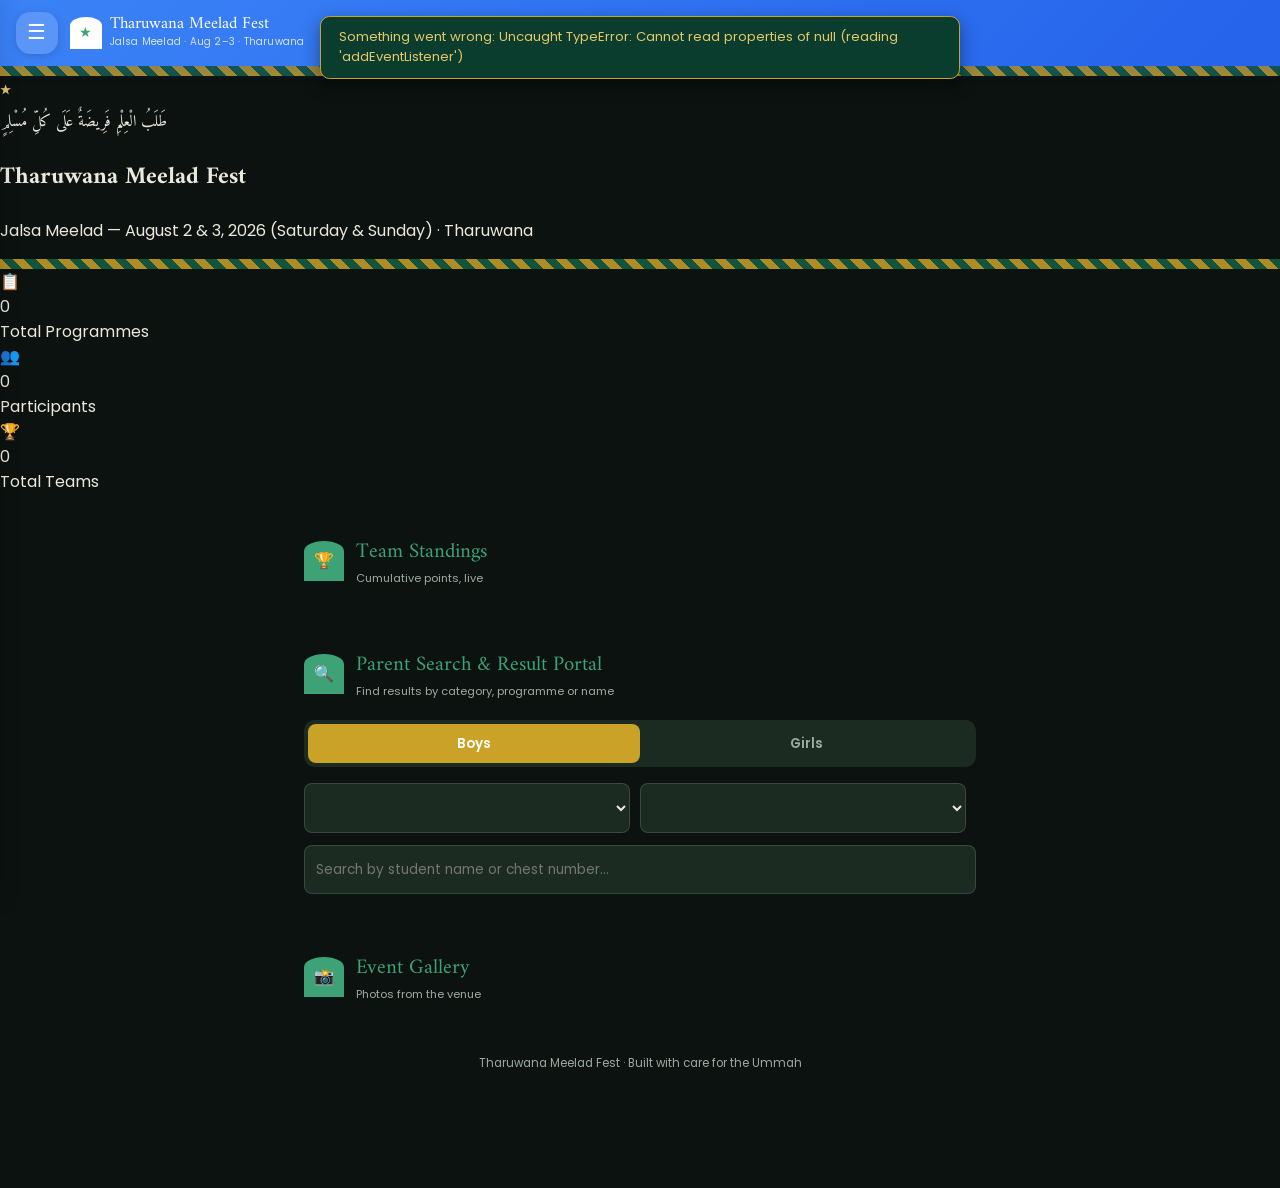
<file: index (1).html>
<!DOCTYPE html>
<html lang="en">
<head>
<meta charset="UTF-8" />
<meta name="viewport" content="width=device-width, initial-scale=1.0" />
<title>Tharuwana Meelad Fest</title>
<link rel="preconnect" href="https://fonts.googleapis.com">
<link href="https://fonts.googleapis.com/css2?family=Amiri:wght@400;700&family=Poppins:wght@300;400;500;600;700&family=JetBrains+Mono:wght@500;600&display=swap" rel="stylesheet">
<link rel="stylesheet" href="style.css" />
</head>
<body>

  <!-- seed data embedded so the page also works when opened directly (file://) without a server -->
  <script id="seed-data" type="application/json">
{
  "hero": {
    "title": "Tharuwana Meelad Fest",
    "subtitle": "Jalsa Meelad — August 2 & 3, 2026 (Saturday & Sunday) · Tharuwana",
    "ayah": "طَلَبُ الْعِلْمِ فَرِيضَةْ عَلَى كُلِّ مُسْلِمِ",
    "tag1": "Boys & Girls Competitions",
    "tag2": "4 Categories",
    "tag3": "Live Results",
    "posterTemplate": "classic"
  },
  "categories": [
    "Sub Junior",
    "Junior",
    "Senior",
    "Super Senior"
  ],
  "limits": {
    "maxIndividual": 4,
    "maxGroup": 2
  },
  "teams": [
    {
      "id": "t1",
      "name": "Zumurrud Green",
      "leader": "Aliyar K.",
      "assistant": "Fahad P.",
      "color": "#1F7A57"
    },
    {
      "id": "t2",
      "name": "Dahab Gold",
      "leader": "Nihal M.",
      "assistant": "Rizwan T.",
      "color": "#C9A227"
    },
    {
      "id": "t3",
      "name": "Yaqoot Crimson",
      "leader": "Sameer V.",
      "assistant": "Ashraf N.",
      "color": "#8B2635"
    },
    {
      "id": "t4",
      "name": "Lazward Blue",
      "leader": "Basith K.",
      "assistant": "Hamza C.",
      "color": "#2C4B8B"
    }
  ],
  "events": [
    {
      "id": "e1",
      "name": "Quran Recitation",
      "category": "Sub Junior",
      "type": "Individual",
      "gender": "General",
      "status": "pending",
      "resultStatus": "Published",
      "judges": []
    },
    {
      "id": "e2",
      "name": "Mono Act",
      "category": "Junior",
      "type": "Individual",
      "gender": "Boys",
      "status": "pending",
      "resultStatus": "Pending",
      "judges": []
    },
    {
      "id": "e3",
      "name": "Group Nasheed",
      "category": "Senior",
      "type": "Group",
      "gender": "General",
      "status": "pending",
      "resultStatus": "Pending",
      "judges": []
    },
    {
      "id": "e4",
      "name": "Speech (Malayalam)",
      "category": "Junior",
      "type": "Individual",
      "gender": "Girls",
      "status": "pending",
      "resultStatus": "Pending",
      "judges": []
    },
    {
      "id": "e5",
      "name": "Arabic Elocution",
      "category": "Senior",
      "type": "Individual",
      "gender": "General",
      "status": "pending",
      "resultStatus": "Pending",
      "judges": []
    },
    {
      "id": "e6",
      "name": "Drawing",
      "category": "Sub Junior",
      "type": "Individual",
      "gender": "General",
      "status": "pending",
      "resultStatus": "Pending",
      "judges": []
    },
    {
      "id": "e7",
      "name": "Skit",
      "category": "Super Senior",
      "type": "Group",
      "gender": "General",
      "status": "pending",
      "resultStatus": "Pending",
      "judges": []
    },
    {
      "id": "e8",
      "name": "Islamic Quiz",
      "category": "Junior",
      "type": "Group",
      "gender": "General",
      "status": "pending",
      "resultStatus": "Pending",
      "judges": []
    },
    {
      "id": "e9",
      "name": "Nasheed Solo",
      "category": "Senior",
      "type": "Individual",
      "gender": "Boys",
      "status": "pending",
      "resultStatus": "Pending",
      "judges": []
    },
    {
      "id": "e10",
      "name": "Rangoli",
      "category": "Junior",
      "type": "Individual",
      "gender": "Girls",
      "status": "pending",
      "resultStatus": "Pending",
      "judges": []
    }
  ],
  "students": [
    {
      "id": "s1",
      "name": "Muhammad Ayaan",
      "cls": "5",
      "phone": "9895000001",
      "gender": "Boys",
      "team": "t1",
      "category": "Sub Junior",
      "chestNo": "SJB-01",
      "events": [
        "e1",
        "e6"
      ]
    },
    {
      "id": "s2",
      "name": "Fathima Rizana",
      "cls": "6",
      "phone": "9895000002",
      "gender": "Girls",
      "team": "t2",
      "category": "Junior",
      "chestNo": "JRG-01",
      "events": [
        "e4",
        "e10"
      ]
    },
    {
      "id": "s3",
      "name": "Abdul Basith",
      "cls": "9",
      "phone": "9895000003",
      "gender": "Boys",
      "team": "t3",
      "category": "Senior",
      "chestNo": "SRB-01",
      "events": [
        "e5",
        "e9",
        "e3"
      ]
    },
    {
      "id": "s4",
      "name": "Ameen Siddique",
      "cls": "6",
      "phone": "9895000004",
      "gender": "Boys",
      "team": "t4",
      "category": "Junior",
      "chestNo": "JRB-01",
      "events": [
        "e2",
        "e8"
      ]
    },
    {
      "id": "s5",
      "name": "Hafsa Nazrin",
      "cls": "9",
      "phone": "9895000005",
      "gender": "Girls",
      "team": "t1",
      "category": "Senior",
      "chestNo": "SRG-01",
      "events": [
        "e3",
        "e5"
      ]
    }
  ],
  "results": {
    "e1": {
      "first": {
        "studentId": "s1"
      },
      "second": null,
      "third": null
    }
  },
  "gallery": [
    {
      "id": "g1",
      "caption": "Opening Ceremony",
      "color": "#1F7A57",
      "url": null
    },
    {
      "id": "g2",
      "caption": "Quran Recitation Stage",
      "color": "#C9A227",
      "url": null
    },
    {
      "id": "g3",
      "caption": "Group Nasheed",
      "color": "#8B2635",
      "url": null
    },
    {
      "id": "g4",
      "caption": "Arabic Elocution",
      "color": "#2C4B8B",
      "url": null
    },
    {
      "id": "g5",
      "caption": "Green Room",
      "color": "#155E43",
      "url": null
    },
    {
      "id": "g6",
      "caption": "Prize Prep",
      "color": "#9C7A1E",
      "url": null
    },
    {
      "id": "g7",
      "caption": "Volunteers",
      "color": "#6B2E3A",
      "url": null
    },
    {
      "id": "g8",
      "caption": "Evening Lights",
      "color": "#1F4B7A",
      "url": null
    },
    {
      "id": "g9",
      "caption": "Registration Desk",
      "color": "#3A5B4B",
      "url": null
    }
  ],
  "judges": [
    "Ustadh Rasheed",
    "Ustadh Nawfal"
  ],
  "marks": {}
}

  </script>

  <div id="toast" class="toast hidden"></div>

  <!-- Top bar -->
  <header class="topbar no-print">
    <button id="btnBack" class="icon-btn hidden" aria-label="Back">&#8592;</button>
    <button id="btnMenu" class="icon-btn" aria-label="Menu">&#9776;</button>
    <div class="brand" id="brandHome">
      <div class="brand-badge">&#9733;</div>
      <div>
        <div class="brand-title" id="brandTitle">Tharuwana Meelad Fest</div>
        <div class="brand-sub" id="brandSub">Jalsa Meelad &middot; Aug 2&ndash;3 &middot; Tharuwana</div>
      </div>
    </div>
  </header>

  <!-- Live ticker -->
  <div id="ticker" class="ticker no-print">
    <span id="tickerBadge" class="ticker-badge">NEXT</span>
    <div class="ticker-track"><span id="tickerText" class="ticker-text"></span></div>
  </div>

  <!-- Sidebar -->
  <div id="sidebarOverlay" class="overlay hidden"></div>
  <nav id="sidebar" class="sidebar no-print">
    <div class="tiraz"></div>
    <div class="sidebar-head">
      <span class="font-display" style="font-size:1.25rem;color:var(--gold-light)">Menu</span>
      <button id="btnCloseSidebar" class="icon-btn" aria-label="Close">&times;</button>
    </div>
    <a href="#top" class="side-link" data-nav="top">&#8962; Home</a>
    <a href="#gallery" class="side-link" data-nav="gallery">&#128247; Event Gallery</a>
    <a href="#standings" class="side-link" data-nav="standings">&#128202; Live Standings</a>
    <div class="sidebar-bottom">
      <div class="tiraz" style="margin-bottom:1rem"></div>
      <button id="btnAdminMode" class="side-link admin-link">&#128274; Admin Mode / Login</button>
    </div>
  </nav>

  <main id="mainScroll">

    <!-- HERO -->
    <section id="top" class="hero">
      <div class="tiraz"></div>
      <div class="hero-inner">
        <div class="hero-badge">&#9733;</div>
        <div class="font-display hero-ayah" id="heroAyah">&#1591;َلَبُ الْعِلْمِ فَرِيضَةٌ عَلَى كُلِّ مُسْلِمٍ</div>
        <h1 class="font-display hero-title" id="heroTitle">Tharuwana Meelad Fest</h1>
        <p class="hero-subtitle" id="heroSubtitle">Jalsa Meelad &mdash; August 2 &amp; 3, 2026 (Saturday &amp; Sunday) &middot; Tharuwana</p>
        <div class="hero-tags" id="heroTags"></div>
      </div>
      <div class="tiraz"></div>
    </section>

    <!-- COUNTERS -->
    <section class="counters">
      <div class="counter-card"><div class="counter-icon">&#128203;</div><div class="counter-value" id="cntProgrammes">0</div><div class="counter-label">Total Programmes</div></div>
      <div class="counter-card"><div class="counter-icon">&#128101;</div><div class="counter-value" id="cntStudents">0</div><div class="counter-label">Participants</div></div>
      <div class="counter-card"><div class="counter-icon">&#127942;</div><div class="counter-value" id="cntTeams">0</div><div class="counter-label">Total Teams</div></div>
    </section>

    <!-- STANDINGS -->
    <section id="standings" class="section">
      <div class="section-heading"><div class="heading-badge">&#127942;</div><div><div class="font-display heading-title">Team Standings</div><div class="heading-sub">Cumulative points, live</div></div></div>
      <div id="leaderboard" class="leaderboard"></div>
    </section>

    <!-- RESULTS SEARCH -->
    <section class="section">
      <div class="section-heading"><div class="heading-badge">&#128269;</div><div><div class="font-display heading-title">Parent Search &amp; Result Portal</div><div class="heading-sub">Find results by category, programme or name</div></div></div>

      <div class="tabgroup" id="genderTabs">
        <button class="tab active" data-gender="Boys">Boys</button>
        <button class="tab" data-gender="Girls">Girls</button>
      </div>

      <div class="filters-row">
        <select id="filterCategory" class="input"></select>
        <select id="filterEvent" class="input"></select>
      </div>

      <div class="search-wrap">
        <input id="searchBox" class="input" placeholder="Search by student name or chest number..." />
      </div>

      <div id="resultsList" class="results-list"></div>
    </section>

    <!-- GALLERY -->
    <section id="gallery" class="section">
      <div class="section-heading"><div class="heading-badge">&#128248;</div><div><div class="font-display heading-title">Event Gallery</div><div class="heading-sub">Photos from the venue</div></div></div>
      <div id="galleryGrid" class="gallery-grid"></div>
    </section>

    <footer class="footer no-print">Tharuwana Meelad Fest &middot; Built with care for the Ummah</footer>
  </main>

  <!-- Victory poster / lightbox modal -->
  <div id="modalOverlay" class="modal-overlay hidden">
    <div id="modalBody" class="modal-body"></div>
  </div>

  <!-- Admin login -->
  <div id="adminLoginScreen" class="admin-screen hidden">
    <div class="admin-login-card">
      <div class="admin-login-badge">&#128737;</div>
      <div class="font-display" style="font-size:1.4rem;color:var(--emerald-deep)">Admin Mode</div>
      <div class="muted" style="font-size:.75rem;margin-bottom:1rem">Usthads' Control Panel</div>
      <input id="adminUser" class="input" placeholder="Username" style="margin-bottom:.5rem" />
      <input id="adminPass" type="password" class="input" placeholder="Password" style="margin-bottom:.5rem" />
      <div id="adminError" class="error hidden"></div>
      <button id="btnAdminLogin" class="btn btn-primary" style="width:100%">Sign In</button>
      <div class="muted" style="font-size:.68rem;text-align:center;margin-top:1rem">Demo credentials &mdash; admin / meelad786</div>
      <button id="btnAdminCancel" class="link-btn">Cancel</button>
    </div>
  </div>

  <!-- Admin dashboard -->
  <div id="adminScreen" class="admin-screen hidden">
    <div class="admin-topbar">
      <div class="font-display" style="color:var(--gold-light)">&#128737; Admin Control Panel</div>
      <button id="btnAdminExit" class="btn btn-ghost">Logout</button>
    </div>
    <div class="admin-tabs" id="adminTabs">
      <button class="atab active" data-tab="poster">Poster</button>
      <button class="atab" data-tab="teams">Teams</button>
      <button class="atab" data-tab="events">Programmes</button>
      <button class="atab" data-tab="markentry">Mark Entry</button>
      <button class="atab" data-tab="limits">Limits</button>
      <button class="atab" data-tab="students">Register</button>
      <button class="atab" data-tab="gallery">Gallery</button>
      <button class="atab" data-tab="export">Export &amp; Print</button>
    </div>
    <div id="adminContent" class="admin-content"></div>
  </div>

  <!-- Print sheet -->
  <div id="printOverlay" class="modal-overlay hidden print-only-overlay">
    <div class="modal-body print-sheet">
      <div class="no-print print-sheet-bar">
        <span id="printTitle"></span>
        <div>
          <button id="btnPrintNow" class="btn btn-primary">Print</button>
          <button id="btnPrintClose" class="btn btn-ghost">Close</button>
        </div>
      </div>
      <div id="printContent" class="print-content"></div>
    </div>
  </div>

  <script src="app.js"></script>
</body>
</html>
</file>
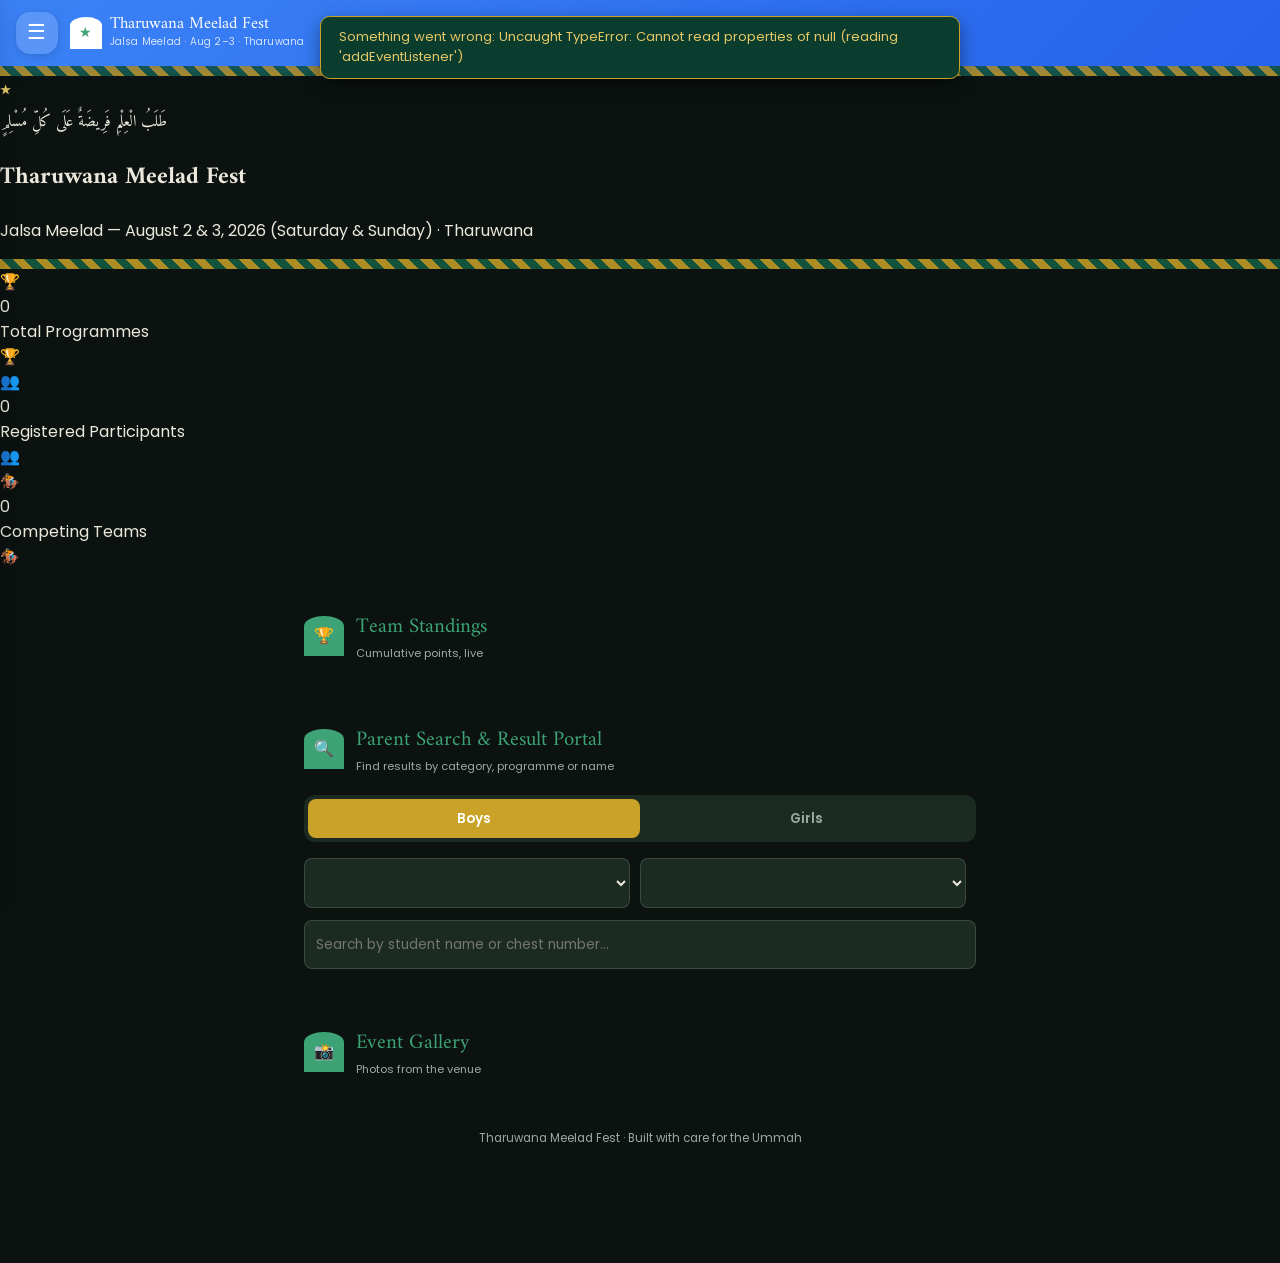
<file: index (3).html>
<!DOCTYPE html>
<html lang="en">
<head>
<meta charset="UTF-8" />
<meta name="viewport" content="width=device-width, initial-scale=1.0" />
<title>Tharuwana Meelad Fest</title>
<link rel="preconnect" href="https://fonts.googleapis.com">
<link href="https://fonts.googleapis.com/css2?family=Amiri:wght@400;700&family=Poppins:wght@300;400;500;600;700&family=JetBrains+Mono:wght@500;600&display=swap" rel="stylesheet">
<link rel="stylesheet" href="style.css" />
</head>
<body>

  <!-- seed data embedded so the page also works when opened directly (file://) without a server -->
  <script id="seed-data" type="application/json">
{
  "hero": {
    "title": "Tharuwana Meelad Fest",
    "subtitle": "Jalsa Meelad — August 2 & 3, 2026 (Saturday & Sunday) · Tharuwana",
    "ayah": "طَلَبُ الْعِلْمِ فَرِيضَةْ عَلَى كُلِّ مُسْلِمِ",
    "tag1": "Boys & Girls Competitions",
    "tag2": "4 Categories",
    "tag3": "Live Results",
    "posterTemplate": "classic"
  },
  "categories": [
    "Sub Junior",
    "Junior",
    "Senior",
    "Super Senior"
  ],
  "limits": {
    "maxIndividual": 4,
    "maxGroup": 2
  },
  "teams": [
    {
      "id": "t1",
      "name": "Zumurrud Green",
      "leader": "Aliyar K.",
      "assistant": "Fahad P.",
      "color": "#1F7A57"
    },
    {
      "id": "t2",
      "name": "Dahab Gold",
      "leader": "Nihal M.",
      "assistant": "Rizwan T.",
      "color": "#C9A227"
    },
    {
      "id": "t3",
      "name": "Yaqoot Crimson",
      "leader": "Sameer V.",
      "assistant": "Ashraf N.",
      "color": "#8B2635"
    },
    {
      "id": "t4",
      "name": "Lazward Blue",
      "leader": "Basith K.",
      "assistant": "Hamza C.",
      "color": "#2C4B8B"
    }
  ],
  "events": [
    {
      "id": "e1",
      "name": "Quran Recitation",
      "category": "Sub Junior",
      "type": "Individual",
      "gender": "General",
      "status": "pending",
      "resultStatus": "Published",
      "judges": []
    },
    {
      "id": "e2",
      "name": "Mono Act",
      "category": "Junior",
      "type": "Individual",
      "gender": "Boys",
      "status": "pending",
      "resultStatus": "Pending",
      "judges": []
    },
    {
      "id": "e3",
      "name": "Group Nasheed",
      "category": "Senior",
      "type": "Group",
      "gender": "General",
      "status": "pending",
      "resultStatus": "Pending",
      "judges": []
    },
    {
      "id": "e4",
      "name": "Speech (Malayalam)",
      "category": "Junior",
      "type": "Individual",
      "gender": "Girls",
      "status": "pending",
      "resultStatus": "Pending",
      "judges": []
    },
    {
      "id": "e5",
      "name": "Arabic Elocution",
      "category": "Senior",
      "type": "Individual",
      "gender": "General",
      "status": "pending",
      "resultStatus": "Pending",
      "judges": []
    },
    {
      "id": "e6",
      "name": "Drawing",
      "category": "Sub Junior",
      "type": "Individual",
      "gender": "General",
      "status": "pending",
      "resultStatus": "Pending",
      "judges": []
    },
    {
      "id": "e7",
      "name": "Skit",
      "category": "Super Senior",
      "type": "Group",
      "gender": "General",
      "status": "pending",
      "resultStatus": "Pending",
      "judges": []
    },
    {
      "id": "e8",
      "name": "Islamic Quiz",
      "category": "Junior",
      "type": "Group",
      "gender": "General",
      "status": "pending",
      "resultStatus": "Pending",
      "judges": []
    },
    {
      "id": "e9",
      "name": "Nasheed Solo",
      "category": "Senior",
      "type": "Individual",
      "gender": "Boys",
      "status": "pending",
      "resultStatus": "Pending",
      "judges": []
    },
    {
      "id": "e10",
      "name": "Rangoli",
      "category": "Junior",
      "type": "Individual",
      "gender": "Girls",
      "status": "pending",
      "resultStatus": "Pending",
      "judges": []
    }
  ],
  "students": [
    {
      "id": "s1",
      "name": "Muhammad Ayaan",
      "cls": "5",
      "phone": "9895000001",
      "gender": "Boys",
      "team": "t1",
      "category": "Sub Junior",
      "chestNo": "SJB-01",
      "events": [
        "e1",
        "e6"
      ]
    },
    {
      "id": "s2",
      "name": "Fathima Rizana",
      "cls": "6",
      "phone": "9895000002",
      "gender": "Girls",
      "team": "t2",
      "category": "Junior",
      "chestNo": "JRG-01",
      "events": [
        "e4",
        "e10"
      ]
    },
    {
      "id": "s3",
      "name": "Abdul Basith",
      "cls": "9",
      "phone": "9895000003",
      "gender": "Boys",
      "team": "t3",
      "category": "Senior",
      "chestNo": "SRB-01",
      "events": [
        "e5",
        "e9",
        "e3"
      ]
    },
    {
      "id": "s4",
      "name": "Ameen Siddique",
      "cls": "6",
      "phone": "9895000004",
      "gender": "Boys",
      "team": "t4",
      "category": "Junior",
      "chestNo": "JRB-01",
      "events": [
        "e2",
        "e8"
      ]
    },
    {
      "id": "s5",
      "name": "Hafsa Nazrin",
      "cls": "9",
      "phone": "9895000005",
      "gender": "Girls",
      "team": "t1",
      "category": "Senior",
      "chestNo": "SRG-01",
      "events": [
        "e3",
        "e5"
      ]
    }
  ],
  "results": {
    "e1": {
      "first": {
        "studentId": "s1"
      },
      "second": null,
      "third": null
    }
  },
  "gallery": [
    {
      "id": "g1",
      "caption": "Opening Ceremony",
      "color": "#1F7A57",
      "url": null
    },
    {
      "id": "g2",
      "caption": "Quran Recitation Stage",
      "color": "#C9A227",
      "url": null
    },
    {
      "id": "g3",
      "caption": "Group Nasheed",
      "color": "#8B2635",
      "url": null
    },
    {
      "id": "g4",
      "caption": "Arabic Elocution",
      "color": "#2C4B8B",
      "url": null
    },
    {
      "id": "g5",
      "caption": "Green Room",
      "color": "#155E43",
      "url": null
    },
    {
      "id": "g6",
      "caption": "Prize Prep",
      "color": "#9C7A1E",
      "url": null
    },
    {
      "id": "g7",
      "caption": "Volunteers",
      "color": "#6B2E3A",
      "url": null
    },
    {
      "id": "g8",
      "caption": "Evening Lights",
      "color": "#1F4B7A",
      "url": null
    },
    {
      "id": "g9",
      "caption": "Registration Desk",
      "color": "#3A5B4B",
      "url": null
    }
  ],
  "judges": [
    "Ustadh Rasheed",
    "Ustadh Nawfal"
  ],
  "marks": {}
}

  </script>

  <div id="toast" class="toast hidden"></div>

  <!-- Top bar -->
  <header class="topbar no-print">
    <button id="btnBack" class="icon-btn hidden" aria-label="Back">&#8592;</button>
    <button id="btnMenu" class="icon-btn" aria-label="Menu">&#9776;</button>
    <div class="brand" id="brandHome">
      <div class="brand-badge">&#9733;</div>
      <div>
        <div class="brand-title" id="brandTitle">Tharuwana Meelad Fest</div>
        <div class="brand-sub" id="brandSub">Jalsa Meelad &middot; Aug 2&ndash;3 &middot; Tharuwana</div>
      </div>
    </div>
  </header>

  <!-- Live ticker -->
  <div id="ticker" class="ticker no-print">
    <span id="tickerBadge" class="ticker-badge">NEXT</span>
    <div class="ticker-track"><span id="tickerText" class="ticker-text"></span></div>
  </div>

  <!-- Sidebar -->
  <div id="sidebarOverlay" class="overlay hidden"></div>
  <nav id="sidebar" class="sidebar no-print">
    <div class="tiraz"></div>
    <div class="sidebar-head">
      <span class="font-display" style="font-size:1.25rem;color:var(--gold-light)">Menu</span>
      <button id="btnCloseSidebar" class="icon-btn" aria-label="Close">&times;</button>
    </div>
    <a href="#top" class="side-link" data-nav="top">&#8962; Home</a>
    <a href="#gallery" class="side-link" data-nav="gallery">&#128247; Event Gallery</a>
    <a href="#standings" class="side-link" data-nav="standings">&#128202; Live Standings</a>
    <div class="sidebar-bottom">
      <div class="tiraz" style="margin-bottom:1rem"></div>
      <button id="btnAdminMode" class="side-link admin-link">&#128274; Admin Mode / Login</button>
    </div>
  </nav>

  <main id="mainScroll">

    <!-- HERO -->
    <section id="top" class="hero">
      <div class="tiraz"></div>
      <div class="hero-inner">
        <div class="hero-badge">&#9733;</div>
        <div class="font-display hero-ayah" id="heroAyah">&#1591;َلَبُ الْعِلْمِ فَرِيضَةٌ عَلَى كُلِّ مُسْلِمٍ</div>
        <h1 class="font-display hero-title" id="heroTitle">Tharuwana Meelad Fest</h1>
        <p class="hero-subtitle" id="heroSubtitle">Jalsa Meelad &mdash; August 2 &amp; 3, 2026 (Saturday &amp; Sunday) &middot; Tharuwana</p>
        <div class="hero-tags" id="heroTags"></div>
      </div>
      <div class="tiraz"></div>
    </section>

    <!-- COUNTERS -->
    <section class="counters">
      <div class="counter-card c-green"><div class="counter-icon">&#127942;</div><div class="counter-value" id="cntProgrammes">0</div><div class="counter-label">Total Programmes</div><div class="counter-icon-bg">&#127942;</div></div>
      <div class="counter-card c-gold"><div class="counter-icon">&#128101;</div><div class="counter-value" id="cntStudents">0</div><div class="counter-label">Registered Participants</div><div class="counter-icon-bg">&#128101;</div></div>
      <div class="counter-card c-red"><div class="counter-icon">&#127943;</div><div class="counter-value" id="cntTeams">0</div><div class="counter-label">Competing Teams</div><div class="counter-icon-bg">&#127943;</div></div>
    </section>

    <!-- STANDINGS -->
    <section id="standings" class="section">
      <div class="section-heading"><div class="heading-badge">&#127942;</div><div><div class="font-display heading-title">Team Standings</div><div class="heading-sub">Cumulative points, live</div></div></div>
      <div id="leaderboard" class="leaderboard"></div>
    </section>

    <!-- RESULTS SEARCH -->
    <section class="section">
      <div class="section-heading"><div class="heading-badge">&#128269;</div><div><div class="font-display heading-title">Parent Search &amp; Result Portal</div><div class="heading-sub">Find results by category, programme or name</div></div></div>

      <div class="tabgroup" id="genderTabs">
        <button class="tab active" data-gender="Boys">Boys</button>
        <button class="tab" data-gender="Girls">Girls</button>
      </div>

      <div class="filters-row">
        <select id="filterCategory" class="input"></select>
        <select id="filterEvent" class="input"></select>
      </div>

      <div class="search-wrap">
        <input id="searchBox" class="input" placeholder="Search by student name or chest number..." />
      </div>

      <div id="resultsList" class="results-list"></div>
    </section>

    <!-- GALLERY -->
    <section id="gallery" class="section">
      <div class="section-heading"><div class="heading-badge">&#128248;</div><div><div class="font-display heading-title">Event Gallery</div><div class="heading-sub">Photos from the venue</div></div></div>
      <div id="galleryGrid" class="gallery-grid"></div>
    </section>

    <footer class="footer no-print">Tharuwana Meelad Fest &middot; Built with care for the Ummah</footer>
  </main>

  <!-- Victory poster / lightbox modal -->
  <div id="modalOverlay" class="modal-overlay hidden">
    <div id="modalBody" class="modal-body"></div>
  </div>

  <!-- Admin login -->
  <div id="adminLoginScreen" class="admin-screen hidden">
    <div class="admin-login-card">
      <div class="admin-login-badge">&#128737;</div>
      <div class="font-display" style="font-size:1.4rem;color:var(--emerald-deep)">Admin Mode</div>
      <div class="muted" style="font-size:.75rem;margin-bottom:1rem">Usthads' Control Panel</div>
      <input id="adminUser" class="input" placeholder="Username" style="margin-bottom:.5rem" />
      <input id="adminPass" type="password" class="input" placeholder="Password" style="margin-bottom:.5rem" />
      <div id="adminError" class="error hidden"></div>
      <button id="btnAdminLogin" class="btn btn-primary" style="width:100%">Sign In</button>
      <div class="muted" style="font-size:.68rem;text-align:center;margin-top:1rem">Demo credentials &mdash; admin / meelad786</div>
      <button id="btnAdminCancel" class="link-btn">Cancel</button>
    </div>
  </div>

  <!-- Admin dashboard -->
  <div id="adminScreen" class="admin-screen hidden">
    <div class="admin-topbar">
      <div class="font-display" style="color:var(--gold-light)">&#128737; Admin Control Panel</div>
      <button id="btnAdminExit" class="btn btn-ghost">Logout</button>
    </div>
    <div class="admin-tabs" id="adminTabs">
      <button class="atab active" data-tab="poster"><span class="atab-ic ic-pink">&#127942;</span>Poster</button>
      <button class="atab" data-tab="teams"><span class="atab-ic ic-green">&#128101;</span>Teams</button>
      <button class="atab" data-tab="events"><span class="atab-ic ic-orange">&#127941;</span>Programmes</button>
      <button class="atab" data-tab="markentry"><span class="atab-ic ic-red">&#127908;</span>Mark Entry</button>
      <button class="atab" data-tab="limits"><span class="atab-ic ic-blue">&#9878;</span>Limits</button>
      <button class="atab" data-tab="students"><span class="atab-ic ic-purple">&#128100;</span>Register</button>
      <button class="atab" data-tab="gallery"><span class="atab-ic ic-gold">&#128248;</span>Gallery</button>
      <button class="atab" data-tab="export"><span class="atab-ic ic-teal">&#128424;</span>Export &amp; Print</button>
    </div>
    <div id="adminContent" class="admin-content"></div>
  </div>

  <!-- Print sheet -->
  <div id="printOverlay" class="modal-overlay hidden print-only-overlay">
    <div class="modal-body print-sheet">
      <div class="no-print print-sheet-bar">
        <span id="printTitle"></span>
        <div>
          <button id="btnPrintNow" class="btn btn-primary">Print</button>
          <button id="btnPrintClose" class="btn btn-ghost">Close</button>
        </div>
      </div>
      <div id="printContent" class="print-content"></div>
    </div>
  </div>

  <script src="app.js"></script>
</body>
</html>
</file>
<file: style.css>
:root{
  --emerald-deep:#0B3D2E; --emerald:#155E43; --emerald-light:#1F7A57;
  --gold:#C9A227; --gold-light:#E4C767; --crimson:#D6485B;
  --bg:#0B1210; --surface:#13201A; --surface2:#1B2B22;
  --text:#ECE8DC; --muted:#9CAAA0; --border:rgba(255,255,255,0.14);
  /* Home page accent (guest-facing sections only: stats box, standings, results) */
  --home-primary:#3DA377; --home-accent:#C9A227; --home-accent-light:#1B2B22;
  /* Fixed golden color for the Explore Festival button \u2014 stays the same
     in both dark and light theme, doesn't follow the --gold remap below. */
  --explore-btn-color:#C9A227;
}
/* Light theme — clean white + grey palette (no purple). Swapping data-theme
   on <html> is enough to re-skin the whole app since every color in this
   file reads from a variable. */
[data-theme="light"]{
  --emerald-deep:#0b5ed7; --emerald:#0d6efd; --emerald-light:#3d8bfd;
  --gold:#0d6efd; --gold-light:#3d8bfd; --crimson:#dc3545;
  --bg:#ffffff; --surface:#f8f9fa; --surface2:#f8f9fa;
  --text:#111111; --muted:#6b7280; --border:#e0e0e0;
  --home-primary:#0d6efd; --home-accent:#0d6efd; --home-accent-light:#f8f9fa;
}
/* The "Competing Teams" stat card and its icon had a hardcoded pink/violet
   accent (independent of the theme variables above) — override just those
   in light mode so no purple/pink survives on the white background. Dark
   theme keeps its original accent untouched. */
/* Bug fix: text/icon color on every component whose background is the solid
   blue --emerald-deep/--emerald (Admin topbar title, +Add / Save buttons,
   toast, admin login badge, active tab pill, hero badge, poster rank/code)
   used to read var(--gold-light) for contrast against the old dark-green
   (dark theme) / purple (old light theme) background. Now that background
   is a mid-tone blue, that same gold-light resolves to another blue, so
   text nearly disappears. Force white specifically on these blue-background
   components in light mode; --gold-light itself is left alone since it's
   also used as text on light/white surfaces elsewhere (e.g. card titles),
   where white text would be the one that's invisible. */
[data-theme="light"] .admin-topbar-title,
[data-theme="light"] .btn-primary,
[data-theme="light"] .toast,
[data-theme="light"] .admin-login-badge,
[data-theme="light"] .atab.active,
[data-theme="light"] .hero-badge,
[data-theme="light"] .poster-rank,
[data-theme="light"] .poster-code,
[data-theme="light"] .export-card.active .t,
[data-theme="light"] .export-card.active .s,
[data-theme="light"] #btnStudentDashClose,
[data-theme="light"] .sd-avatar,
[data-theme="light"] #btnAdminGuestView{color:#ffffff !important;}
[data-theme="light"] #btnStudentDashClose{background:rgba(255,255,255,.22) !important;}
[data-theme="light"] .sd-avatar{border-color:#ffffff !important;}
[data-theme="light"] #btnAdminGuestView{background:rgba(255,255,255,.15);}
[data-theme="light"] .toast{border-color:#ffffff;}
/* Bug fix: dashboard/admin overlay has its own internal scroll
   (overflow-y:auto on .admin-screen) — when that content is short or the
   user drags past its own scroll limit, the touch/scroll chains through to
   the guest page underneath, which is what made the guest home page appear
   to scroll behind the admin panel. overscroll-behavior:contain stops that
   chaining; body.no-scroll (added below) is the other half of the fix. */
.admin-screen{overscroll-behavior:contain;}
body.no-scroll{overflow:hidden;}
*{box-sizing:border-box;}
html{scroll-behavior:smooth;}
body{margin:0;background:var(--bg);color:var(--text);font-family:'Poppins',sans-serif;}
.font-display{font-family:'Amiri',serif;}
.hidden{display:none !important;}
.muted{color:var(--muted);}
a{text-decoration:none;color:inherit;}
button{font-family:inherit;cursor:pointer;border:none;}
input,select{font-family:inherit;}

/* ---- shapes ---- */
.arch-top{border-radius:50% 50% 0 0 / 26% 26% 0 0;}
.tiraz{height:10px;background:repeating-linear-gradient(45deg,var(--gold) 0 8px,var(--emerald) 8px 16px);opacity:.85;}

/* ---- topbar ---- */
.topbar{position:sticky;top:0;z-index:40;display:flex;align-items:center;gap:.75rem;padding:.75rem 1rem;background:linear-gradient(135deg,#3B82F6,#2563EB);box-shadow:0 4px 12px rgba(37,99,235,.25);}
.icon-btn{background:rgba(255,255,255,.16);color:#fff;font-size:1.3rem;padding:.5rem;border-radius:.9rem;line-height:1;width:2.6rem;height:2.6rem;display:flex;align-items:center;justify-content:center;box-shadow:0 2px 8px rgba(0,0,0,.15);}
.icon-btn:hover{background:rgba(255,255,255,.28);}
.brand{display:flex;align-items:center;gap:.5rem;cursor:pointer;}
.brand-badge{width:2rem;height:2rem;border-radius:50% 50% 0 0/26% 26% 0 0;background:#fff;color:var(--home-primary);display:flex;align-items:center;justify-content:center;font-size:.9rem;}
.brand-title{font-family:'Amiri',serif;font-size:1.05rem;color:#fff;line-height:1;}
.brand-sub{font-size:.62rem;color:rgba(255,255,255,.8);margin-top:.15rem;letter-spacing:.02em;}

/* ---- ticker ---- */
.ticker{display:none;align-items:stretch;overflow:hidden;background:var(--gold);}
.ticker-badge{display:flex;align-items:center;gap:.4rem;padding:.35rem .75rem;background:var(--emerald-deep);color:#fff;font-size:.68rem;font-weight:700;letter-spacing:.05em;flex-shrink:0;}
.ticker-badge.live{background:var(--crimson);}
.ticker-badge::before{content:"";width:6px;height:6px;border-radius:50%;background:#fff;animation:pulse 1.4s infinite;}
@keyframes pulse{0%,100%{opacity:1;}50%{opacity:.3;}}
.ticker-track{flex:1;overflow:hidden;padding:.35rem 0;}
.ticker-text{display:inline-block;white-space:nowrap;color:var(--emerald-deep);font-weight:600;font-size:.7rem;animation:scrollTicker 18s linear infinite;padding-left:100%;}
@keyframes scrollTicker{0%{transform:translateX(0);}100%{transform:translateX(-100%);}}

/* ---- sidebar ---- */
.overlay{position:fixed;inset:0;background:rgba(0,0,0,.55);z-index:45;}
.sidebar{position:fixed;top:0;left:0;height:100%;width:50vw;max-width:22rem;min-width:15rem;background:#FFFFFF;z-index:50;transform:translateX(-100%);transition:transform .3s ease;display:flex;flex-direction:column;padding:1rem 0;overflow-y:auto;box-shadow:2px 0 20px rgba(0,0,0,.12);}
.sidebar.open{transform:translateX(0);}
#adminSidebar{z-index:90;}
#adminSidebarOverlay{z-index:89;}
.sidebar-head{display:flex;align-items:center;justify-content:space-between;padding:.85rem 1.25rem 1.25rem;border-bottom:1px solid rgba(0,0,0,.08);margin-bottom:.5rem;}
.sidebar-logo-box{width:2.6rem;height:2.6rem;border-radius:.85rem;background:#2563EB;display:flex;align-items:center;justify-content:center;font-size:1.15rem;color:#fff;flex-shrink:0;}
.sidebar .icon-btn{background:rgba(0,0,0,.06);color:#1E293B;box-shadow:none;}
.sidebar .icon-btn:hover{background:rgba(0,0,0,.1);}
.side-section-label{font-size:.68rem;text-transform:uppercase;letter-spacing:.1em;color:#64748B;font-weight:700;padding:1.1rem 1.25rem .5rem;}
.side-link{display:flex;align-items:center;gap:.85rem;padding:.85rem 1rem;color:#1E293B;font-size:.9rem;font-weight:500;border-radius:.9rem;margin:.35rem .75rem;background:#F1F5F9;transition:.2s;}
.side-link:hover{background:#E2E8F0;}
.side-link.active{background:#2563EB;color:#fff;}
.side-link .atab-ic{width:2.3rem;height:2.3rem;border-radius:.6rem;font-size:1.05rem;background:rgba(0,0,0,.06);}
.side-chevron{margin-left:auto;font-size:1.15rem;color:#64748B;opacity:1;}
.side-divider{height:1px;background:rgba(0,0,0,.08);margin:1.25rem 1rem;}
.sidebar-bottom{margin-top:auto;padding:0 .75rem;}
.sidebar-bottom div{color:#1e2a43;}
.sidebar-credit{font-size:.66rem;text-align:center;color:#475569;line-height:1.5;margin-top:.6rem;letter-spacing:.03em;}
.ic-mono{background:#0b1024;color:#9aa8c2;}
.side-link.active .atab-ic{background:rgba(255,255,255,.2);color:#fff;}

/* ---- hero ---- */
.hero-card-section{padding:1.25rem 1rem 0;scroll-margin-top:4.5rem;}
.hero-card{
  position:relative;min-height:22rem;border-radius:1.75rem;overflow:hidden;
  display:flex;align-items:flex-end;
  background:linear-gradient(135deg,var(--emerald-deep),var(--emerald));
  background-size:cover;background-position:center;
  box-shadow:0 18px 36px rgba(0,0,0,.28);
}
.hero-card-overlay{position:absolute;inset:0;background:linear-gradient(180deg,rgba(0,0,0,.05),rgba(0,0,0,.78));}
.hero-photo-layer{position:absolute;inset:0;background-size:cover;background-position:center;opacity:0;transition:opacity .6s ease;}
.hero-card-content{position:relative;z-index:2;padding:1.75rem 1.35rem;}
.hero-badge{display:inline-flex;align-items:center;gap:.4rem;color:var(--gold-light);font-size:.72rem;font-weight:700;letter-spacing:.08em;margin-bottom:.6rem;}
.hero-badge span:first-child{font-size:1.1rem;}
.hero-card-title{font-family:'Playfair Display',serif;color:#fff;font-size:1.9rem;line-height:1.15;margin-bottom:.6rem;}
.hero-card-sub{color:rgba(255,255,255,.88);font-size:.85rem;line-height:1.5;margin-bottom:1.1rem;max-width:26rem;}

/* ---- hero text entrance (plays once loader finishes) ---- */
.hero-card-sub{opacity:0;}
.hero-card-sub.reveal-in{animation:heroGlowIn 1.8s ease forwards;}
@keyframes heroGlowIn{
  0%{opacity:0;transform:translateY(14px) scale(.94);text-shadow:0 0 0 rgba(255,193,61,0);}
  60%{opacity:1;text-shadow:0 0 18px rgba(255,193,61,.65);}
  100%{opacity:1;transform:translateY(0) scale(1);text-shadow:0 0 0 rgba(255,193,61,0);}
}

/* ---- dashboard cards (home page "at a glance" row — red/blue/green/purple reference design) ---- */
.stats-section{max-width:760px;margin:1.5rem auto 0;position:relative;z-index:5;padding:0 1.5rem;}
.stat-cards-grid{display:grid;grid-template-columns:1fr 1fr;gap:.85rem;}
.stat-card{border-radius:1.1rem;border:1px solid;overflow:hidden;display:flex;flex-direction:column;text-decoration:none;transition:transform .15s ease;}
a.stat-card:hover{transform:translateY(-2px);}
.stat-card-body{padding:1.1rem 1.1rem .6rem;flex:1;}
.stat-card-icon{width:2.5rem;height:2.5rem;border-radius:999px;display:flex;align-items:center;justify-content:center;flex-shrink:0;font-size:1.1rem;color:#fff;margin-bottom:.6rem;}
.stat-card-title{font-size:.64rem;font-weight:700;letter-spacing:.03em;line-height:1.25;}
.stat-card-count{font-size:1.7rem;font-weight:800;margin-top:.5rem;font-family:'Poppins',sans-serif;}
.stat-card-footer{display:flex;align-items:center;justify-content:space-between;padding:.65rem 1.1rem;border-top:1px solid;font-size:.72rem;font-weight:700;}
.stat-card-arrow{font-size:.85rem;}
/* Dark theme (default): deep translucent tint per color. Light theme: soft pastel, matching the reference. */
.stat-red{background:rgba(220,38,38,.13);border-color:rgba(220,38,38,.35);}
.stat-red .stat-card-icon{background:#DC2626;}
.stat-red .stat-card-title,.stat-red .stat-card-count,.stat-red .stat-card-footer{color:#FCA5A5;}
.stat-red .stat-card-footer{border-color:rgba(220,38,38,.3);}
[data-theme="light"] .stat-red{background:#FEF2F2;border-color:#FECACA;}
[data-theme="light"] .stat-red .stat-card-title,[data-theme="light"] .stat-red .stat-card-count,[data-theme="light"] .stat-red .stat-card-footer{color:#991B1B;}
[data-theme="light"] .stat-red .stat-card-footer{border-color:#FECACA;}

.stat-blue{background:rgba(37,99,235,.13);border-color:rgba(37,99,235,.35);}
.stat-blue .stat-card-icon{background:#2563EB;}
.stat-blue .stat-card-title,.stat-blue .stat-card-count,.stat-blue .stat-card-footer{color:#93C5FD;}
.stat-blue .stat-card-footer{border-color:rgba(37,99,235,.3);}
[data-theme="light"] .stat-blue{background:#EFF6FF;border-color:#BFDBFE;}
[data-theme="light"] .stat-blue .stat-card-title,[data-theme="light"] .stat-blue .stat-card-count,[data-theme="light"] .stat-blue .stat-card-footer{color:#1E40AF;}
[data-theme="light"] .stat-blue .stat-card-footer{border-color:#BFDBFE;}

.stat-green{background:rgba(22,163,74,.13);border-color:rgba(22,163,74,.35);}
.stat-green .stat-card-icon{background:#16A34A;}
.stat-green .stat-card-title,.stat-green .stat-card-count,.stat-green .stat-card-footer{color:#86EFAC;}
.stat-green .stat-card-footer{border-color:rgba(22,163,74,.3);}
[data-theme="light"] .stat-green{background:#F0FDF4;border-color:#BBF7D0;}
[data-theme="light"] .stat-green .stat-card-title,[data-theme="light"] .stat-green .stat-card-count,[data-theme="light"] .stat-green .stat-card-footer{color:#166534;}
[data-theme="light"] .stat-green .stat-card-footer{border-color:#BBF7D0;}

.stat-purple{background:rgba(147,51,234,.13);border-color:rgba(147,51,234,.35);}
.stat-purple .stat-card-icon{background:#9333EA;}
.stat-purple .stat-card-title,.stat-purple .stat-card-count,.stat-purple .stat-card-footer{color:#D8B4FE;}
.stat-purple .stat-card-footer{border-color:rgba(147,51,234,.3);}
[data-theme="light"] .stat-purple{background:#FAF5FF;border-color:#E9D5FF;}
[data-theme="light"] .stat-purple .stat-card-title,[data-theme="light"] .stat-purple .stat-card-count,[data-theme="light"] .stat-purple .stat-card-footer{color:#6B21A8;}
[data-theme="light"] .stat-purple .stat-card-footer{border-color:#E9D5FF;}

@media(min-width:640px){.stat-cards-grid{grid-template-columns:repeat(4,1fr);}}
@media(max-width:480px){.stat-card-body{padding:.9rem .85rem .5rem;}}

/* ---- sections ---- */
.section{max-width:720px;margin:0 auto;padding:2.5rem 1.5rem 0;scroll-margin-top:4.5rem;}
.section-heading{display:flex;align-items:center;gap:.75rem;margin-bottom:1.25rem;}
.heading-badge{width:2.5rem;height:2.5rem;border-radius:50% 50% 0 0/26% 26% 0 0;background:var(--home-primary);display:flex;align-items:center;justify-content:center;font-size:1rem;color:#fff;}
.heading-title{font-size:1.3rem;color:var(--home-primary);}
.heading-sub{font-size:.7rem;color:var(--muted);}

/* ---- leaderboard ---- */
/* ---- Team Points leaderboard: glassmorphism card ----
   Gold is used as a fixed accent here (not the theme's --gold variable,
   which is blue in light mode) because the brief explicitly wants a gold
   underline/badge/pattern in BOTH themes — same pattern the app already
   uses for --explore-btn-color. Card background/text still follow the
   theme (dark navy-black in dark mode, white-cream in light mode). */
/* ---- Save-failure banner: stays visible (unlike the 2.8s toast) until a
   save actually succeeds, so a blocked write to Firebase is never missed. ---- */
#saveFailBanner{position:fixed;top:0;left:0;right:0;z-index:999;background:#DC2626;color:#fff;text-align:center;font-size:.78rem;font-weight:600;padding:.55rem 1rem;cursor:pointer;}
#saveFailBanner.hidden{display:none;}

/* ---- Bottom nav (guest home page) ---- */
body{padding-bottom:4.2rem;}
.bottom-nav{position:fixed;bottom:0;left:0;right:0;background:var(--surface);border-top:1px solid var(--border);display:flex;justify-content:space-around;padding:.5rem 0 calc(.5rem + env(safe-area-inset-bottom));z-index:60;}
.bottom-nav .nav-item{display:flex;flex-direction:column;align-items:center;gap:3px;font-size:10.5px;color:var(--muted);text-decoration:none;flex:1;}
.bottom-nav .nav-item.active{color:#2563EB;}
.bottom-nav .nav-item svg{width:22px;height:22px;}
.bottom-nav .nav-item.hidden{display:none;}
/* Hide the bottom nav whenever a full-page/modal screen is open on top of the home page */
body.no-scroll .bottom-nav{display:none;}

/* ---- Live Results (standings section) \u2014 new design ---- */
.lr-header{display:flex;align-items:center;gap:8px;font-size:1.35rem;font-weight:700;margin-bottom:1rem;}
.lr-header .lr-live{color:#2563EB;}
.lr-header .lr-live-icon{color:#2563EB;flex-shrink:0;}
.lr-top-card{background:linear-gradient(135deg,#1E3A8A 0%,#2563EB 100%);border-radius:16px;padding:20px;display:flex;align-items:center;gap:16px;color:#fff;margin-bottom:16px;position:relative;overflow:hidden;}
.lr-top-card svg.lr-trophy{width:56px;height:56px;flex-shrink:0;}
.lr-top-info .lr-label{font-size:12px;color:#FBBF24;font-weight:700;letter-spacing:.03em;display:flex;align-items:center;gap:4px;}
.lr-top-info .lr-team{font-size:22px;font-weight:800;margin:4px 0;}
.lr-top-info .lr-points{font-size:18px;}
.lr-top-info .lr-points b{color:#FBBF24;font-weight:800;font-size:26px;}
.lr-board{background:var(--surface);border:1px solid var(--border);border-radius:16px;padding:8px;margin-bottom:16px;}
.lr-board-header{display:grid;grid-template-columns:44px 76px 1fr 60px;padding:10px 12px;font-size:11px;color:var(--muted);font-weight:700;letter-spacing:.03em;}
.lr-board-row{display:grid;grid-template-columns:44px 76px 1fr 60px;padding:13px 12px;align-items:center;border-bottom:1px solid var(--border);}
.lr-board-row:last-child{border-bottom:none;}
.lr-rank{display:flex;align-items:center;justify-content:center;width:30px;height:30px;border-radius:50%;background:var(--surface2);font-weight:700;font-size:13px;}
.lr-rank.gold{background:#FEF3C7;color:#92400E;}
.lr-rank.silver{background:#E5E7EB;color:#374151;}
.lr-rank.bronze{background:#FED7AA;color:#9A3412;}
.lr-team-name{font-weight:700;font-size:.92rem;color:var(--text);}
.lr-progress-bar{height:8px;background:var(--surface2);border-radius:10px;overflow:hidden;}
.lr-progress-fill{height:100%;background:#2563EB;border-radius:10px;transition:width .4s ease;}
.lr-points-cell{text-align:right;}
.lr-points-cell .lr-num{font-size:17px;font-weight:700;color:#2563EB;}
.lr-points-cell .lr-txt{font-size:10px;color:var(--muted);}
.lr-stats{background:var(--surface);border:1px solid var(--border);border-radius:16px;padding:1.1rem;display:flex;justify-content:space-around;}
.lr-stat-item{text-align:center;}
.lr-stat-icon{width:44px;height:44px;border-radius:12px;display:flex;align-items:center;justify-content:center;margin:0 auto 6px;}
.lr-stat-icon.blue{background:#DBEAFE;color:#2563EB;}
.lr-stat-icon.green{background:#D1FAE5;color:#059669;}
.lr-stat-label{font-size:11px;color:var(--muted);}
.lr-stat-value{font-size:16px;font-weight:700;}
.lr-stat-value.blue{color:#2563EB;}
.lr-stat-value.green{color:#059669;}

/* ---- results portal ---- */
.tabgroup{display:flex;gap:0;margin-bottom:1rem;background:var(--surface2);border-radius:.65rem;padding:4px;}
.tab{flex:1;padding:.6rem;border-radius:.5rem;font-size:.85rem;font-weight:600;background:transparent;color:var(--muted);border:none;}
.tab.active{background:var(--home-accent);color:#fff;}
.filters-row{display:grid;grid-template-columns:1fr 1fr auto;gap:.6rem;margin-bottom:.75rem;align-items:center;}
.result-search-btn{background:var(--home-accent);color:#fff;font-size:1.15rem;border-radius:.5rem;}
.input{width:100%;padding:.55rem .7rem;border-radius:.5rem;border:1px solid var(--border);background:var(--surface2);color:var(--text);font-size:.85rem;height:3.1rem;}
.search-wrap{margin-bottom:1rem;}
.results-list{display:flex;flex-direction:column;gap:.5rem;}
.result-row{display:flex;align-items:center;justify-content:space-between;gap:.75rem;padding:.7rem .9rem;border-radius:.6rem;background:var(--surface);border:1px solid var(--border);transition:border-color .15s;}
.result-row.disabled{opacity:.4;cursor:default;}
.result-rank{font-size:.72rem;padding:.15rem .55rem;border-radius:999px;font-weight:700;}
.rank-first{background:rgba(201,162,39,.25);color:#8A6D0E;}
.rank-second{background:rgba(154,160,166,.25);color:#C9CDD1;}
.rank-third{background:rgba(176,141,87,.25);color:#D8B98A;}
.result-name{font-size:.85rem;font-weight:500;flex:1;}
.result-meta{font-size:.68rem;color:var(--muted);font-family:'JetBrains Mono',monospace;}
.rf-winners-simple{display:flex;flex-direction:column;gap:.5rem;}
.win-rank{font-size:.78rem;font-weight:600;white-space:nowrap;}
.empty-note{text-align:center;padding:1.75rem;border-radius:.6rem;background:var(--surface);border:1px dashed rgba(201,162,39,.35);color:var(--muted);font-size:.85rem;}

/* ---- gallery ---- */
.gallery-grid{display:grid;grid-template-columns:repeat(3,1fr);gap:.5rem;}
.gallery-tile{aspect-ratio:1/1;border-radius:.6rem;position:relative;overflow:hidden;display:flex;align-items:flex-end;padding:.4rem;}
.gallery-tile img{position:absolute;inset:0;width:100%;height:100%;object-fit:cover;z-index:0;}
.gallery-tile span{position:relative;z-index:1;font-size:.62rem;color:#fff;font-weight:500;line-height:1.15;text-shadow:0 1px 3px rgba(0,0,0,.6);}
.gallery-tile::after{content:"\1F4F7";position:absolute;top:.35rem;right:.4rem;font-size:.7rem;opacity:.55;z-index:1;}
.gallery-view-all-tile{align-items:center;justify-content:center;flex-direction:column;gap:.2rem;background:linear-gradient(160deg,#155E43,#0B3D2E);border:1px dashed rgba(230,196,102,.5);cursor:pointer;}
.gallery-view-all-tile::after{content:"";}
.gallery-view-all-tile span:first-child{font-size:1.3rem;color:var(--gold-light);}
.gallery-view-all-label{font-size:.62rem;color:var(--gold-light);text-align:center;line-height:1.25;text-shadow:none;font-weight:600;}

/* ---- footer ---- */
.footer{text-align:center;font-size:.72rem;color:var(--muted);padding:2rem 1rem 3rem;}

/* ---- toast ---- */
.toast{position:fixed;top:1rem;left:50%;transform:translateX(-50%);z-index:100;background:var(--emerald-deep);color:var(--gold-light);border:1px solid var(--gold);padding:.65rem 1.1rem;border-radius:.6rem;font-size:.82rem;box-shadow:0 6px 18px rgba(0,0,0,.4);}

/* ---- modal ---- */
.modal-overlay{position:fixed;inset:0;background:rgba(0,0,0,.65);z-index:90;display:flex;align-items:center;justify-content:center;padding:1rem;}
.modal-body{width:100%;max-width:400px;border-radius:1rem;overflow:hidden;box-shadow:0 12px 40px rgba(0,0,0,.5);background:var(--surface);}
.poster-head{padding:2.2rem 1.5rem;text-align:center;background:linear-gradient(180deg,var(--emerald-deep),var(--emerald));border-radius:1rem 1rem 0 0 / 30% 30% 0 0;}
.poster-rank{font-size:.95rem;color:var(--gold-light);font-family:'Amiri',serif;}
.poster-name{font-size:1.7rem;color:#FAF6EC;font-family:'Amiri',serif;margin-top:.4rem;}
.poster-code{font-size:.75rem;font-family:'JetBrains Mono',monospace;color:var(--gold-light);margin-top:.25rem;}
.poster-event{font-size:.75rem;color:#C9DED2;margin-top:.25rem;}
.modal-actions{display:flex;gap:.6rem;padding:1.1rem 1rem;background:linear-gradient(180deg,var(--surface),var(--surface2));}
.btn{padding:.6rem .9rem;border-radius:.6rem;font-size:.82rem;font-weight:500;flex:1;text-align:center;}
.btn-primary{background:var(--emerald-deep);color:var(--gold-light);}
.btn-whatsapp{background:#25D366;color:#fff;}
.btn-ghost{background:rgba(201,162,39,.12);color:var(--gold-light);}
.modal-actions .btn{border-radius:999px;font-weight:700;padding:.8rem .9rem;box-shadow:0 6px 16px rgba(0,0,0,.3);letter-spacing:.01em;transition:transform .15s;}
.modal-actions .btn:active{transform:scale(.96);}
.modal-actions .btn-primary{background:linear-gradient(135deg,var(--gold-light),var(--gold));color:#12241C;border:1px solid rgba(255,255,255,.25);}
.modal-actions .btn-whatsapp{background:linear-gradient(135deg,#2FE080,#1EA855);border:1px solid rgba(255,255,255,.25);}
.modal-close{width:100%;text-align:center;font-size:.72rem;padding:.6rem;background:var(--surface2);color:var(--muted);}
.gallery-preview{aspect-ratio:16/9;display:flex;align-items:center;justify-content:center;text-align:center;color:#fff;}
.gallery-preview .cap{font-family:'Amiri',serif;font-size:1.3rem;margin-top:.4rem;}

/* ---- admin ---- */
.admin-screen{position:fixed;inset:0;background:var(--bg);z-index:80;overflow-y:auto;}
.admin-login-card{max-width:340px;margin:4rem auto;padding:1.5rem;text-align:center;background:var(--bg);}
.admin-login-badge{width:3.5rem;height:3.5rem;margin:0 auto .75rem;border-radius:50% 50% 0 0/26% 26% 0 0;background:var(--emerald-deep);display:flex;align-items:center;justify-content:center;font-size:1.4rem;color:var(--gold);}
.error{color:var(--crimson);font-size:.75rem;margin-bottom:.5rem;text-align:left;}
.link-btn{display:block;width:100%;background:none;color:var(--muted);font-size:.78rem;margin-top:.75rem;padding:.4rem;}
.admin-topbar{position:sticky;top:0;display:flex;align-items:center;justify-content:space-between;padding:1rem 1.25rem;background:var(--emerald-deep);z-index:2;}
.admin-topbar-title{color:var(--gold-light);}
.admin-tabs{display:flex;gap:.35rem;overflow-x:auto;padding:.85rem 1rem 0;}
.atab{flex-shrink:0;padding:.5rem .8rem;border-radius:.6rem;font-size:.72rem;font-weight:500;background:var(--surface2);color:var(--muted);white-space:nowrap;display:flex;align-items:center;gap:.4rem;}
.atab-ic{width:1.3rem;height:1.3rem;border-radius:.4rem;display:flex;align-items:center;justify-content:center;font-size:.75rem;flex-shrink:0;}
.ic-green{background:rgba(31,122,87,.35);}
.ic-blue{background:rgba(59,124,216,.35);}
.ic-orange{background:rgba(228,166,60,.35);}
.ic-purple{background:rgba(155,110,224,.35);}
.ic-pink{background:rgba(216,69,120,.35);}
.ic-red{background:rgba(216,69,91,.35);}
.ic-gold{background:rgba(201,162,39,.35);}
.ic-teal{background:rgba(45,180,170,.35);}
.atab.active{background:var(--emerald-deep);color:var(--gold-light);}
.admin-content{max-width:700px;margin:0 auto;padding:1.25rem;}

/* ---- Participant Dashboard ---- */
.sd-profile-card{background:var(--surface);border:1px solid var(--border);border-radius:1rem;padding:1.25rem;margin-bottom:1rem;display:flex;flex-wrap:wrap;align-items:center;gap:1.25rem;}
.sd-avatar{width:4.2rem;height:4.2rem;border-radius:50%;background:var(--emerald);color:var(--gold-light);display:flex;align-items:center;justify-content:center;font-weight:700;font-size:1.35rem;flex-shrink:0;border:2.5px solid var(--gold);font-family:'JetBrains Mono',monospace;}
.sd-profile-info{flex:1;min-width:10rem;}
.sd-profile-info p{font-size:.82rem;margin:.2rem 0;color:var(--text);}
.sd-label{color:var(--gold-light);font-weight:700;font-size:.72rem;letter-spacing:.02em;margin-right:.3rem;}
.sd-points-box{display:flex;align-items:center;gap:.75rem;background:var(--surface2);border:1px solid var(--gold);border-radius:.8rem;padding:.85rem 1.25rem;margin-left:auto;}
.sd-points-label{font-size:.68rem;font-weight:700;letter-spacing:.06em;color:var(--muted);}
.sd-points-value{font-size:2.1rem;font-weight:800;line-height:1;color:var(--gold-light);font-family:'JetBrains Mono',monospace;}
.sd-stats-grid{display:grid;grid-template-columns:1fr 1fr;gap:.6rem;margin-bottom:1.1rem;}
@media (min-width:640px){ .sd-stats-grid{grid-template-columns:repeat(4,1fr);} }
.sd-stat-card{background:var(--surface);border:1px solid var(--border);border-radius:.9rem;padding:.85rem;display:flex;align-items:center;gap:.65rem;}
.sd-stat-icon{width:2.4rem;height:2.4rem;flex-shrink:0;border-radius:50%;background:rgba(201,162,39,.14);display:flex;align-items:center;justify-content:center;font-size:1.1rem;}
.sd-stat-value{font-size:1.35rem;font-weight:700;line-height:1.1;font-family:'JetBrains Mono',monospace;color:var(--gold-light);}
.sd-stat-label{font-size:.62rem;color:var(--muted);letter-spacing:.02em;}
.sd-two-col{display:grid;grid-template-columns:1fr;gap:1rem;}
@media (min-width:760px){ .sd-two-col{grid-template-columns:1fr 1fr;} }
.sd-panel{background:var(--surface);border:1px solid var(--border);border-radius:1rem;padding:1.1rem;}
.sd-panel-title{color:var(--gold-light);font-weight:700;font-size:.85rem;letter-spacing:.03em;margin-bottom:.75rem;}
.sd-row{display:flex;align-items:center;justify-content:space-between;gap:.75rem;padding:.65rem .75rem;border-radius:.6rem;background:var(--surface2);border:1px solid var(--border);}
.sd-row-title{font-size:.82rem;font-weight:600;color:var(--text);}
.sd-row-sub{font-size:.68rem;color:var(--muted);}
.sd-chip{padding:.25rem .55rem;border-radius:.4rem;font-size:.62rem;font-weight:700;white-space:nowrap;}
.sd-chip-out{background:var(--emerald-light);color:#fff;}
.sd-chip-done{background:var(--gold-light);color:#111;}
.sd-chip-upcoming{background:var(--surface2);color:var(--muted);border:1px solid var(--border);}
.card{background:var(--surface);border:1px solid var(--border);border-radius:.9rem;padding:1rem;margin-bottom:.75rem;}
.card-title{font-size:.85rem;font-weight:600;color:var(--gold-light);margin-bottom:.75rem;}
.field-label{font-size:.7rem;color:var(--muted);margin-bottom:.25rem;}
.grid2{display:grid;grid-template-columns:1fr 1fr;gap:.5rem;}
.grid3{display:grid;grid-template-columns:1fr 1fr 1fr;gap:.5rem;}
.row-between{display:flex;align-items:center;justify-content:space-between;gap:.5rem;}
.chip{font-size:.68rem;padding:.15rem .5rem;border-radius:999px;background:rgba(201,162,39,.18);color:#8A6D0E;}
.trash-btn{background:none;color:var(--crimson);font-size:1rem;}
.delete-text-btn{background:none;color:var(--crimson);font-size:.72rem;font-weight:600;padding:.3rem .55rem;border-radius:.4rem;}
.delete-text-btn:hover{background:rgba(139,38,53,.1);}
.checkbox-list{max-height:13rem;overflow-y:auto;display:flex;flex-direction:column;gap:.25rem;margin-bottom:.75rem;}
.checkbox-row{display:flex;align-items:center;gap:.5rem;padding:.45rem .6rem;border-radius:.5rem;background:var(--surface2);font-size:.75rem;color:var(--text);}
.checkbox-row.checked{background:rgba(31,122,87,.35);}
.checkbox-row.disabled{opacity:.4;}
.template-row{display:flex;gap:.5rem;margin-bottom:.75rem;}
.template-swatch{flex:1;padding:.75rem .5rem;border-radius:.6rem;text-align:center;font-size:.7rem;cursor:pointer;border:2px solid transparent;background-size:cover;background-position:center;}
.result-template-swatch{aspect-ratio:1080/1350;padding:.4rem;}
.template-swatch.selected{border-color:var(--gold);}
.template-del{position:absolute;top:.15rem;right:.3rem;font-size:.9rem;line-height:1;opacity:.85;background:rgba(0,0,0,.45);border-radius:50%;width:1.3rem;height:1.3rem;display:flex;align-items:center;justify-content:center;}

.poster-carousel{display:flex;gap:.75rem;overflow-x:auto;scroll-snap-type:x mandatory;padding:1rem;-webkit-overflow-scrolling:touch;scroll-behavior:smooth;}
.poster-carousel::-webkit-scrollbar{display:none;}
.poster-card{flex:0 0 76%;aspect-ratio:4/5;scroll-snap-align:center;border-radius:.9rem;background-size:cover;background-position:center;background-color:#0B3D2E;position:relative;border:3px solid transparent;box-shadow:0 6px 18px rgba(0,0,0,.35);overflow:hidden;cursor:pointer;transition:border-color .2s,transform .2s;}
.poster-card.active{border-color:var(--gold);}
.poster-card-overlay{position:absolute;left:0;right:0;transform:translateY(-50%);text-align:center;padding:0 .75rem;pointer-events:none;}
.poster-card-rank{font-size:.8rem;font-family:'Amiri',serif;text-shadow:0 1px 4px rgba(0,0,0,.75);}
.poster-card-name{font-size:1.35rem;font-weight:700;font-family:'Amiri',serif;text-shadow:0 1px 4px rgba(0,0,0,.75);margin-top:.15rem;line-height:1.15;}
.poster-card-code{font-size:.68rem;font-family:'JetBrains Mono',monospace;text-shadow:0 1px 4px rgba(0,0,0,.75);margin-top:.2rem;}
.poster-card-team{font-size:.72rem;text-shadow:0 1px 4px rgba(0,0,0,.75);margin-top:.15rem;}

.id-card-carousel{display:flex;gap:.75rem;overflow-x:auto;scroll-snap-type:x mandatory;padding:1rem;-webkit-overflow-scrolling:touch;scroll-behavior:smooth;}
.id-card-carousel::-webkit-scrollbar{display:none;}
.id-card{flex:0 0 88%;aspect-ratio:1013/638;scroll-snap-align:center;border-radius:.75rem;background-size:cover;background-position:center;background-color:#0B3D2E;position:relative;border:3px solid transparent;box-shadow:0 6px 18px rgba(0,0,0,.35);overflow:hidden;cursor:pointer;transition:border-color .2s;}
.id-card.active{border-color:var(--gold);}
.id-card-overlay{position:absolute;left:0;right:0;padding:0 1rem;pointer-events:none;}
.id-card-name{font-size:1.15rem;font-weight:700;font-family:'Amiri',serif;text-shadow:0 1px 4px rgba(0,0,0,.75);}
.id-card-code{font-size:.75rem;font-family:'JetBrains Mono',monospace;text-shadow:0 1px 4px rgba(0,0,0,.75);margin-top:.15rem;}
.id-card-meta{font-size:.72rem;text-shadow:0 1px 4px rgba(0,0,0,.75);margin-top:.1rem;}
.id-card-prog{font-size:.66rem;text-shadow:0 1px 4px rgba(0,0,0,.75);margin-top:.2rem;opacity:.9;}

.radio-pill{display:flex;align-items:center;gap:.4rem;font-size:.72rem;color:var(--text-muted,var(--muted));cursor:pointer;padding:.4rem .6rem;border:1px solid var(--border);border-radius:.6rem;flex:1;}
.radio-pill input{accent-color:var(--gold);}

.hero-photo-preview{width:100%;aspect-ratio:16/9;border-radius:.7rem;background-size:cover;background-position:center;margin-bottom:.25rem;}
.export-grid{display:grid;grid-template-columns:1fr 1fr;gap:.6rem;margin-bottom:1rem;}
.export-card{background:var(--surface);border:1px solid var(--gold);border-radius:.8rem;padding:.9rem;text-align:left;color:var(--text);transition:background .15s,border-color .15s;}
.export-card.active{background:var(--emerald-deep);border-color:var(--gold-light);box-shadow:0 0 0 1px var(--gold-light) inset;}
.export-card.active .t,.export-card.active .s{color:var(--gold-light);}
.export-card .ic{font-size:1.1rem;margin-bottom:.4rem;}
.export-card .t{font-size:.8rem;font-weight:500;color:var(--text);}
.export-card .s{font-size:.6rem;color:var(--muted);margin-top:.15rem;}
.checklist-row{display:flex;justify-content:space-between;padding:.55rem .75rem;border-radius:.5rem;font-size:.72rem;margin-bottom:.3rem;background:var(--surface2);color:var(--text);}
.checklist-row .muted{color:var(--muted);}
.checklist-row.done{background:rgba(31,122,87,.18);}
.checklist-row.in-progress{background:rgba(201,162,39,.16);}
.tick{color:var(--emerald-light);}

/* ---- chest number card print grid ---- */
.bulk-card-print-grid{display:grid;grid-template-columns:1fr;gap:8px;background:#fff;border:1px solid #ddd;border-radius:6px;box-shadow:0 2px 10px rgba(0,0,0,.08);box-sizing:border-box;padding:10px;aspect-ratio:210/297;max-width:420px;margin:0 auto;overflow:hidden;}
.bulk-card-print-img{width:100%;aspect-ratio:1013/638;object-fit:contain;border:1px solid #ddd;}
.bulk-card-print-grid.per-page-8{grid-template-columns:1fr 1fr;}
.bulk-card-print-grid.per-page-12{grid-template-columns:1fr 1fr 1fr;gap:6px;}
.bulk-card-print-grid.print-page-hidden{display:none;}
/* Collapsed placeholder shown on screen for page 2 onward, so the preview
   doesn't have to lay out every full-size card image; the real card grid
   for that page still exists in the DOM (print-page-hidden) and is only
   switched on for the actual print job. */
.bulk-print-page-summary{display:flex;align-items:center;justify-content:center;gap:.6rem;padding:1.3rem;margin-bottom:8px;border:1px dashed #bbb;border-radius:8px;color:#888;font-size:.78rem;background:#fafafa;max-width:420px;margin-left:auto;margin-right:auto;}
.bulk-print-page-summary .chev{font-size:.9rem;letter-spacing:.12rem;color:#aaa;}
@media print{
  .bulk-print-page-summary{display:none !important;}
  .bulk-card-print-grid{aspect-ratio:auto !important;max-width:none !important;box-shadow:none !important;border:none !important;padding:0 !important;height:273mm !important;}
  .bulk-card-print-grid.print-page-hidden{display:grid !important;}
  .bulk-card-print-grid.page-break{break-before:page;}
  .bulk-card-print-grid.per-page-8{grid-template-rows:repeat(4,1fr);}
  .bulk-card-print-grid.per-page-12{grid-template-rows:repeat(4,1fr);}
}

/* ---- print sheet (premium) ---- */
.autocomplete-dropdown{position:absolute;top:calc(100% + .3rem);left:0;right:0;max-height:13rem;overflow-y:auto;background:var(--surface);border:1px solid var(--border);border-radius:.6rem;box-shadow:0 8px 24px rgba(0,0,0,.25);z-index:20;}
.autocomplete-item{padding:.6rem .8rem;font-size:.82rem;cursor:pointer;border-bottom:1px solid var(--border);}
.autocomplete-item:last-child{border-bottom:none;}
.autocomplete-item:active{background:var(--surface2);}
.autocomplete-empty{padding:.7rem .8rem;font-size:.78rem;color:var(--muted);text-align:center;}
.ps-cut-line{display:flex;align-items:center;justify-content:center;gap:.4rem;margin:1.1rem 0;padding:.4rem 0;border-top:1px dashed #999;border-bottom:1px dashed #999;font-size:.7rem;color:#888;letter-spacing:.04em;}
/* Valuation Sheet print pairing: two sheets (same programme, 2nd judge copy)
   share one A4 page, split exactly at the vertical center with a dashed cut
   line on the boundary. */
@media print{
  .ps-a4-pair{height:273mm;display:flex;flex-direction:column;}
  .ps-a4-pair + .ps-a4-pair{break-before:page;}
  .ps-a4-half{flex:1 1 0;min-height:0;overflow:hidden;box-sizing:border-box;}
  .ps-a4-half:first-child{border-bottom:1px dashed #999;padding-bottom:.5rem;}
  .ps-a4-half:last-child{padding-top:.5rem;}
}
.print-sheet{max-width:560px;background:#fff;color:#111;max-height:85vh;display:flex;flex-direction:column;}
.print-sheet-bar{display:flex;justify-content:space-between;align-items:center;padding:.85rem 1rem;border-bottom:1px solid #e3dcc5;}
.print-sheet-bar span{font-size:.8rem;font-weight:600;color:var(--emerald-deep);}
.print-content{padding:1.5rem;overflow-y:auto;}
.print-masthead{display:flex;justify-content:space-between;align-items:baseline;font-size:.72rem;color:#444;margin-bottom:.15rem;}
.print-masthead b{font-weight:700;}
.print-heading{font-size:1.5rem;font-weight:700;margin:.1rem 0 .9rem;}
.print-hr{border:none;border-top:1px solid #222;margin-bottom:.9rem;}
.print-section-row{display:flex;justify-content:space-between;align-items:flex-end;border-bottom:1px solid #ccc;padding-bottom:.4rem;margin-bottom:.75rem;font-size:.85rem;flex-wrap:wrap;gap:.4rem;}
.print-section-row b{text-decoration:underline;font-size:.92rem;}
.print-content table{width:100%;border-collapse:collapse;font-size:.75rem;}
.print-content th{text-align:left;padding:.4rem .3rem;background:#ececec;border:1px solid #ccc;font-weight:700;}
.print-content td{text-align:left;padding:.4rem .3rem;border:1px solid #ddd;}
.print-footnote{text-align:right;font-size:.68rem;color:#888;margin-top:.5rem;}

/* ---- mark entry ---- */
.status-pill{font-size:.63rem;padding:.15rem .55rem;border-radius:999px;font-weight:600;}
.status-pending{background:rgba(255,255,255,.08);color:#B7C9BE;}
.status-submitted{background:rgba(201,162,39,.2);color:var(--gold-light);}
.status-published{background:rgba(31,122,87,.25);color:#6FD6A8;}
.results-stats{display:grid;grid-template-columns:1fr 1fr;gap:.5rem;margin-bottom:.75rem;}
.results-stat-card{border-radius:.65rem;padding:.7rem .8rem;display:flex;align-items:center;justify-content:space-between;gap:.4rem;}
.results-stat-card .label{font-size:.75rem;font-weight:600;color:var(--text);}
.results-stat-card .num{font-size:1.05rem;font-weight:700;color:var(--text);}
.results-stat-card.pending{background:rgba(255,255,255,.08);}
.results-stat-card.inprogress{background:rgba(61,139,253,.18);}
.results-stat-card.inprogress .label,.results-stat-card.inprogress .num{color:#7FB4FF;}
.results-stat-card.submitted{background:rgba(201,162,39,.2);}
.results-stat-card.submitted .label,.results-stat-card.submitted .num{color:var(--gold-light);}
.results-stat-card.published{background:rgba(31,122,87,.22);}
.results-stat-card.published .label,.results-stat-card.published .num{color:#6FD6A8;}
.results-search-wrap{position:relative;margin-bottom:.6rem;}
.results-search-icon{position:absolute;left:.75rem;top:50%;transform:translateY(-50%);font-size:.85rem;opacity:.55;pointer-events:none;}
.results-search-input{padding-left:2.1rem;}
.dots-btn{background:none;color:var(--muted);font-size:1.1rem;padding:.2rem .5rem;}
.dots-menu{position:relative;}
.dots-dropdown{position:absolute;right:0;top:100%;background:var(--surface2);border:1px solid var(--border);border-radius:.5rem;overflow:hidden;z-index:5;min-width:9rem;}
.dots-dropdown button{display:block;width:100%;text-align:left;padding:.55rem .8rem;font-size:.75rem;background:none;color:var(--text);}
.dots-dropdown button:hover{background:rgba(201,162,39,.12);}
.warn-banner{background:rgba(139,38,53,.1);border:1px solid var(--crimson);color:#8B2635;border-radius:.6rem;padding:.7rem .8rem;font-size:.75rem;margin-bottom:1rem;}
.judge-chips{display:flex;flex-wrap:wrap;gap:.4rem;margin-bottom:.6rem;}
.judge-chip{display:flex;align-items:center;gap:.35rem;background:rgba(201,162,39,.18);color:#8A6D0E;padding:.3rem .6rem;border-radius:999px;font-size:.72rem;}
.judge-chip button{background:none;color:#8A6D0E;font-size:.8rem;padding:0;}
.marks-table-wrap{overflow-x:auto;margin-bottom:.75rem;}
.marks-table{width:100%;border-collapse:collapse;font-size:.72rem;}
.marks-table th,.marks-table td{padding:.4rem;border:1px solid var(--border);text-align:center;white-space:nowrap;}
.marks-table td.p0{padding:0;}
.marks-table td.p0 input{border:none;border-radius:0;width:100%;padding:.55rem .3rem;background:var(--surface2);color:var(--text);font-weight:600;}
.marks-table td.p0 input:focus{background:rgba(201,162,39,.16);outline:2px solid var(--gold);outline-offset:-2px;}
[data-theme="light"] .marks-table td.p0 input{background:#EEF2F7;}
.marks-table th{background:var(--surface2);color:var(--gold-light);}
.marks-table input{width:3.5rem;padding:.3rem;border-radius:.4rem;border:1px solid var(--gold);text-align:center;}
.marks-table input.input-error{border-color:#EF4444;background:#FEF2F2;box-shadow:0 0 0 1px #EF4444;}
.sort-row{display:flex;gap:.5rem;margin-bottom:.75rem;}
.sort-btn{flex:1;padding:.4rem;border-radius:.5rem;background:rgba(201,162,39,.1);color:var(--muted);font-size:.7rem;}

/* ---- gallery admin ---- */
.gallery-admin-tile{position:relative;border-radius:.6rem;overflow:hidden;aspect-ratio:1/1;}
.gallery-admin-tile img{width:100%;height:100%;object-fit:cover;}
.gallery-admin-tile .gcap{position:absolute;bottom:0;left:0;right:0;background:rgba(0,0,0,.55);color:#fff;font-size:.62rem;padding:.3rem;}
.gallery-admin-tile .gdel{position:absolute;top:.3rem;right:.3rem;background:rgba(139,38,53,.85);color:#fff;border-radius:999px;padding:.2rem .55rem;font-size:.62rem;font-weight:600;line-height:1.4;}
.gallery-admin-grid{display:grid;grid-template-columns:repeat(3,1fr);gap:.5rem;}

/* ---- wide light modal (marks entry) ---- */
.modal-body.wide-modal{max-width:640px;}
.marks-modal{background:#fff;color:#111;border-radius:1rem;padding:1.25rem;max-height:85vh;overflow-y:auto;}
.marks-modal .field-label{color:#777;}
.marks-modal .muted{color:#888;}
.marks-modal .judge-chip{background:#EFEADA;color:#0B3D2E;}
.marks-modal .judge-chip button{color:#0B3D2E;}
.marks-modal .marks-table th{background:#F0EDE3;color:#333;}
.marks-modal .marks-table th,.marks-modal .marks-table td{border-color:#E3DCC5;}
.marks-modal .marks-table input{border-color:#C9A227;color:#111;}
.marks-modal .sort-btn{background:#F0EDE3;color:#555;}
.marks-modal .dots-btn{color:#999;}
.marks-modal .btn-ghost{background:#F0EDE3;color:#333;}
.marks-modal .warn-banner{background:#FBEAEC;}
.marks-modal .result-detail-table th{background:#F8FAFC;color:#374151;border-bottom:1px solid #E5E7EB;}
.marks-modal .result-detail-table td{color:#111827;border-bottom:1px solid #F1F5F9;}
.marks-modal .status-pill{font-size:.68rem;}

/* ---- admin dashboard overview ---- */
.dash-grid{display:grid;grid-template-columns:1fr 1fr;gap:.75rem;}
.dash-card{background:var(--surface);border:1px solid var(--border);border-radius:1rem;padding:1.25rem;box-shadow:0 2px 10px rgba(0,0,0,.3);}
.dash-value{font-size:1.8rem;font-weight:700;color:var(--text);line-height:1;}
.dash-label{font-size:.78rem;color:var(--muted);margin-top:.4rem;}

@media(min-width:640px){
  .gallery-grid{grid-template-columns:repeat(4,1fr);}
}
@media print{
  .no-print{display:none !important;}
  body{background:#fff;color:#111;}
  body > *{display:none !important;}
  body > #printOverlay{display:block !important;}
  @page{size:A4;margin:12mm;}
  #printOverlay.modal-overlay{position:static !important;background:none !important;padding:0 !important;inset:auto !important;display:block !important;}
  .print-sheet{max-width:none !important;width:100% !important;max-height:none !important;box-shadow:none !important;overflow:visible !important;}
  .print-content{overflow:visible !important;padding:4mm 0 0 !important;}
  .print-content table{page-break-inside:auto;}
  .print-content tr{page-break-inside:avoid;page-break-after:auto;}
  .print-masthead,.print-heading,.print-section-row{page-break-after:avoid;}
  #printContent .muted{color:#000 !important;}
  /* On screen, tables with many columns (e.g. the Valuation Sheet's marks
     table) sit inside .marks-table-wrap{overflow-x:auto} so they can be
     scrolled sideways on a small phone. On paper there's no scrolling, so
     that same overflow was silently CUTTING OFF the right-most columns
     instead of showing them — force it visible so every column prints. */
  .marks-table-wrap{overflow:visible !important;}
  .print-content table{table-layout:fixed !important;width:100% !important;}
  .print-content th,.print-content td{overflow-wrap:break-word;word-break:break-word;}
}

.schedule-print-header{text-align:center;border-bottom:3px solid #DC2626;padding-bottom:.75rem;margin-bottom:1.25rem;}
.schedule-print-header h1{font-size:1.3rem;font-weight:700;color:#1E3A8A;margin:0;}
.schedule-print-header h2{font-size:.85rem;font-weight:600;color:#DC2626;letter-spacing:.5px;margin:.25rem 0 0;}
.schedule-stage-block{margin-bottom:1.4rem;border-radius:.6rem;overflow:hidden;box-shadow:0 2px 8px rgba(0,0,0,.06);}
.schedule-stage-header{background:#1E3A8A;color:#fff;padding:.6rem 1rem;font-size:.85rem;font-weight:700;}
.schedule-print-table{width:100%;border-collapse:collapse;font-size:.8rem;border:2px solid #000;}
.schedule-print-table thead{background:#fff;color:#000;}
.schedule-print-table th{padding:.55rem .7rem;text-align:left;font-weight:700;white-space:nowrap;border:1px solid #000;color:#000;}
.schedule-print-table td{padding:.55rem .7rem;border:1px solid #000;color:#000;}
.schedule-print-footer{text-align:center;font-size:.68rem;color:#6B7280;margin-top:1.5rem;padding-top:.75rem;border-top:1px solid #E5E7EB;}


/* ---- results feed cards (dark, matches result-card design) ---- */
.rf-card{
  background:#1F2937;border:1px solid #374151;border-radius:16px;
  overflow:hidden;margin:0 0 .6rem;width:100%;transition:.3s;
}
.rf-card.expanded{border-color:#22C55E;box-shadow:0 0 20px rgba(34,197,94,.12);}
.rf-header{padding:14px 16px;position:relative;cursor:pointer;display:flex;align-items:center;justify-content:space-between;gap:8px;}
.rf-top-row{display:flex;flex-direction:column;gap:6px;}
.rf-badge-category{
  background:rgba(34,197,94,.15);border:1px solid rgba(34,197,94,.3);color:#22C55E;
  font-weight:700;font-size:10px;letter-spacing:.5px;padding:4px 10px;border-radius:8px;text-transform:uppercase;width:fit-content;
}
.rf-title{font-size:15px;font-weight:700;color:#F8FAFC;margin:0;letter-spacing:.2px;}
.rf-preview-winner{display:none;}
.rf-chevron{color:#9CA3AF;font-size:15px;transition:.3s;flex-shrink:0;}
.rf-card.expanded .rf-chevron{transform:rotate(180deg);color:#22C55E;}
.rf-winners-list{padding:0 16px 16px;display:flex;flex-direction:column;gap:0;}
.rf-winner-item{
  background:rgba(0,0,0,.2);border:none;border-radius:10px;padding:10px;margin-bottom:10px;
  display:flex;align-items:center;gap:11px;
}
.rf-winner-item:last-child{margin-bottom:0;}
.rf-medal{font-size:22px;width:26px;text-align:center;}
.rf-winner-info{flex:1;min-width:0;}
.rf-winner-info h3{font-size:14px;font-weight:700;color:#F8FAFC;margin:0;}
.rf-winner-info p{font-size:12px;color:#9CA3AF;font-weight:500;margin:2px 0 0;}
.rf-hash{font-size:12px;color:#64748B;font-weight:700;font-family:'JetBrains Mono',monospace;}
.rf-footer{padding:0 16px 16px;display:flex;gap:8px;}
.rf-btn{
  flex:1;display:flex;align-items:center;justify-content:center;gap:5px;
  padding:9px;border-radius:9px;font-size:12.5px;font-weight:600;
}
.rf-btn-share{background:#22C55E;color:#0B1120;}
.rf-btn-poster{background:#3B82F6;color:#0B1120;}

.rf-pagination{display:flex;align-items:center;justify-content:center;gap:.9rem;padding:.5rem 0 .25rem;}
.rf-page-btn{
  width:2.3rem;height:2.3rem;border-radius:.6rem;background:var(--surface2);color:var(--text);
  font-size:1rem;font-weight:700;display:flex;align-items:center;justify-content:center;
}
.rf-page-btn:disabled{opacity:.35;cursor:default;}
.rf-page-info{font-size:.75rem;color:var(--muted);font-weight:600;}
.gal-page-btn{
  padding:.55rem 1rem;border-radius:.6rem;background:var(--home-accent);color:#fff;
  font-size:.8rem;font-weight:600;
}

/* RESULT BLOCK - inline search result, full width */
.result-block{
  width:100%;background:#0F172A;border-radius:14px;padding:18px 20px;margin:0 0 .85rem;
  color:#fff;font-family:'Poppins',sans-serif;
}
.result-block.hidden{display:none;}
.result-block .category{font-size:14px;color:#D1D5DB;margin-bottom:6px;font-weight:500;}
.result-block .item-name{font-size:24px;color:#EC4899;font-weight:800;margin-bottom:25px;}
.winners-list{display:flex;flex-direction:column;gap:18px;}
.winner-item{display:flex;align-items:flex-start;gap:12px;}
.winner-item .rank{font-size:16px;font-weight:800;color:#EC4899;min-width:20px;padding-top:2px;}
.winner-item .info h4{font-size:16px;font-weight:700;color:#F9FAFB;margin:0;text-transform:uppercase;letter-spacing:.5px;}
.winner-item .info p{font-size:13px;color:#9CA3AF;margin:3px 0 0;}

/* Shared result table (Sl No / Chest No / Name / Code Letter / Team / Grade /
   Points) \u2014 used inside .result-block and .rf-card, both fixed dark cards
   regardless of site theme, so this is styled dark-only to match. */
.result-detail-table{width:100%;border-collapse:collapse;font-size:.78rem;}
.result-detail-table th{text-align:left;padding:.5rem .5rem;font-size:.62rem;text-transform:uppercase;letter-spacing:.04em;color:#9CA3AF;border-bottom:1px solid rgba(255,255,255,.12);white-space:nowrap;}
.result-detail-table td{padding:.55rem .5rem;color:#F1F5F9;border-bottom:1px solid rgba(255,255,255,.06);white-space:nowrap;}
.result-detail-table tr:last-child td{border-bottom:none;}

/* The winners list (.result-row / .result-name / .win-rank) is normally
   theme-adaptive, but here it's rendered inside .result-block and .rf-card,
   which are ALWAYS dark regardless of site theme. Pin these instances to
   dark-compatible colors so text doesn't go invisible in light mode. */
.result-block .result-row,.rf-winners-list .result-row{background:rgba(255,255,255,.06);border-color:rgba(255,255,255,.14);}
.result-block .result-name,.rf-winners-list .result-name{color:#F8FAFC;}
.result-block .result-meta,.rf-winners-list .result-meta{color:#9CA3AF;}
.result-block .win-rank,.rf-winners-list .win-rank{color:#FCD34D;}

/* ---- explore section ---- */
html{scroll-behavior:smooth;}

.primary-button{
  display:inline-flex;align-items:center;gap:.5rem;
  margin-top:0;padding:.85rem 1.75rem;
  background:var(--explore-btn-color, var(--gold));
  color:#0B3D2E;font-weight:700;font-size:.95rem;
  border-radius:1rem;text-decoration:none;
  box-shadow:0 5px 0 #96741d,0 12px 20px rgba(201,162,39,.3);
  transition:.15s;
}
.primary-button:hover{transform:translateY(-2px);box-shadow:0 7px 0 #96741d,0 16px 26px rgba(201,162,39,.4);}
.primary-button:active{transform:translateY(4px);box-shadow:0 1px 0 #96741d;}
.primary-button span{font-size:1.1rem;line-height:1;}

.explore-section{margin-top:0;padding:2.75rem 1.25rem;background:var(--bg);}
.explore-section h2{
  text-align:center;font-size:1.9rem;margin-bottom:1.5rem;
  font-family:"Playfair Display",serif;color:var(--gold-light);
}
.explore-grid{display:grid;grid-template-columns:repeat(2,1fr);gap:1rem;max-width:520px;margin:0 auto;}
.explore-card{
  background:var(--surface);border-radius:1.75rem;padding:1.75rem 1rem;
  text-decoration:none;color:var(--text);text-align:center;
  border:1px solid var(--border);box-shadow:0 15px 30px rgba(0,0,0,.25);
  transition:.3s;
}
.explore-card:hover{transform:translateY(-6px);box-shadow:0 20px 35px rgba(0,0,0,.12);}
.explore-icon{
  width:3.75rem;height:3.75rem;margin:0 auto .9rem;border-radius:1.1rem;
  background:rgba(31,122,87,.25);display:flex;align-items:center;justify-content:center;
  font-size:1.7rem;
}
.explore-card h3{font-size:1.1rem;margin-bottom:.25rem;}
.explore-card p{color:var(--muted);font-size:.78rem;}
.explore-stat{cursor:default;}
.explore-stat:hover{transform:none;box-shadow:0 15px 30px rgba(0,0,0,.06);}
.explore-stat h3{font-size:1.6rem;font-weight:700;color:var(--gold-light);}

/* ---- print sheet history (3-dot menu) ---- */
.history-row{display:flex;align-items:center;justify-content:space-between;gap:.5rem;padding:.6rem 0;border-bottom:1px solid var(--border);}
.history-row:last-child{border-bottom:none;}
.history-row-title{font-size:.8rem;font-weight:500;color:var(--text);}
.history-dots-wrap{position:relative;flex-shrink:0;}
.history-dots-btn{background:transparent;color:var(--muted);font-size:1.2rem;width:2rem;height:2rem;border-radius:.5rem;display:flex;align-items:center;justify-content:center;}
.history-dots-btn:hover{background:var(--surface2);}
.history-dots-menu{position:absolute;right:0;top:2.2rem;background:var(--surface2);border:1px solid var(--border);border-radius:.6rem;box-shadow:0 8px 22px rgba(0,0,0,.4);z-index:20;min-width:9rem;overflow:hidden;}
.history-menu-item{display:block;width:100%;text-align:left;padding:.6rem .8rem;font-size:.78rem;background:var(--surface2);color:var(--text);}
.history-menu-item:hover{background:var(--surface2);}
.history-menu-item.danger{color:var(--crimson);}

/* ---- full gallery: pagination + density toggle ---- */
.gallery-toolbar{display:flex;align-items:center;justify-content:space-between;gap:.5rem;padding:0 1rem .75rem;flex-wrap:wrap;}
.gallery-density-toggle{display:flex;background:var(--surface2);border-radius:.6rem;padding:3px;gap:2px;}
.gallery-density-toggle button{padding:.4rem .7rem;font-size:.7rem;font-weight:600;border-radius:.45rem;background:transparent;color:var(--muted);}
.gallery-density-toggle button.active{background:var(--emerald-deep);color:#fff;}
.gallery-pagination{display:flex;align-items:center;justify-content:center;gap:.35rem;padding:.75rem 1rem 1rem;flex-wrap:wrap;}
.gallery-page-btn{width:2.1rem;height:2.1rem;border-radius:.55rem;background:var(--surface2);color:var(--text);font-size:.78rem;font-weight:600;display:flex;align-items:center;justify-content:center;}
.gallery-page-btn.active{background:var(--emerald-deep);color:#fff;}
.gallery-page-btn:disabled{opacity:.4;cursor:default;}
.gallery-grid.large-density{grid-template-columns:repeat(2,1fr);}

/* ---- site-start loader (Eid Milad neon border, repeats 3x) ---- */
.loading-overlay{
  position:fixed;top:0;left:0;width:100%;height:100%;background:#000;z-index:99999;
  display:flex;align-items:center;justify-content:center;
  animation:loaderFadeOut .5s ease 2.5s forwards;
}
.loader-box{width:65%;max-width:230px;aspect-ratio:1.5/1;position:relative;}
.loader-svg{width:100%;height:100%;}
.rect-path{
  fill:none;stroke:#FAF9F6;stroke-width:3;stroke-linecap:round;
  stroke-dasharray:1000;stroke-dashoffset:1000;
  animation:drawRect 1.2s ease 2;
  filter:drop-shadow(0 0 8px rgba(250,249,246,.65)) drop-shadow(0 0 15px rgba(250,249,246,.35));
}
.arrow{
  fill:#ffaa00;opacity:0;
  animation:showArrow .2s ease 2.4s forwards;
  filter:drop-shadow(0 0 6px #ffaa00);
}
.arabic-text{
  position:absolute;top:50%;left:50%;transform:translate(-50%,-50%);
  width:82%;text-align:center;
  font-family:'Playfair Display',serif;font-size:15px;letter-spacing:.03em;color:#FAF9F6;font-weight:700;opacity:0;
  text-shadow:0 0 10px rgba(250,249,246,.6),0 0 20px rgba(250,249,246,.35);
  animation:glowText 1s ease 0s forwards;
}
@keyframes drawRect{to{stroke-dashoffset:0;}}
@keyframes showArrow{to{opacity:1;}}
@keyframes glowText{
  0%{opacity:0;transform:translate(-50%,-50%) scale(.8);}
  100%{opacity:1;transform:translate(-50%,-50%) scale(1);}
}
@keyframes loaderFadeOut{to{opacity:0;visibility:hidden;}}

/* ---- stat counter pulse (plays only when value actually changes) ---- */
.count-pulse{animation:countPulse .6s ease;}
@keyframes countPulse{
  0%{transform:scale(1);}
  45%{transform:scale(1.2);color:#ffaa00;text-shadow:0 0 10px rgba(255,170,0,.6);}
  100%{transform:scale(1);}
}

/* ---- win chips shown under a searched student's result row ---- */
.result-wins{display:flex;flex-wrap:wrap;gap:.35rem;}
.win-chip{font-size:.68rem;font-weight:600;color:#0B3D2E;background:linear-gradient(90deg,#FCD34D,#F59E0B);padding:.25rem .55rem;border-radius:999px;}

#themeToggleBtn{margin-left:auto;}
</file>
